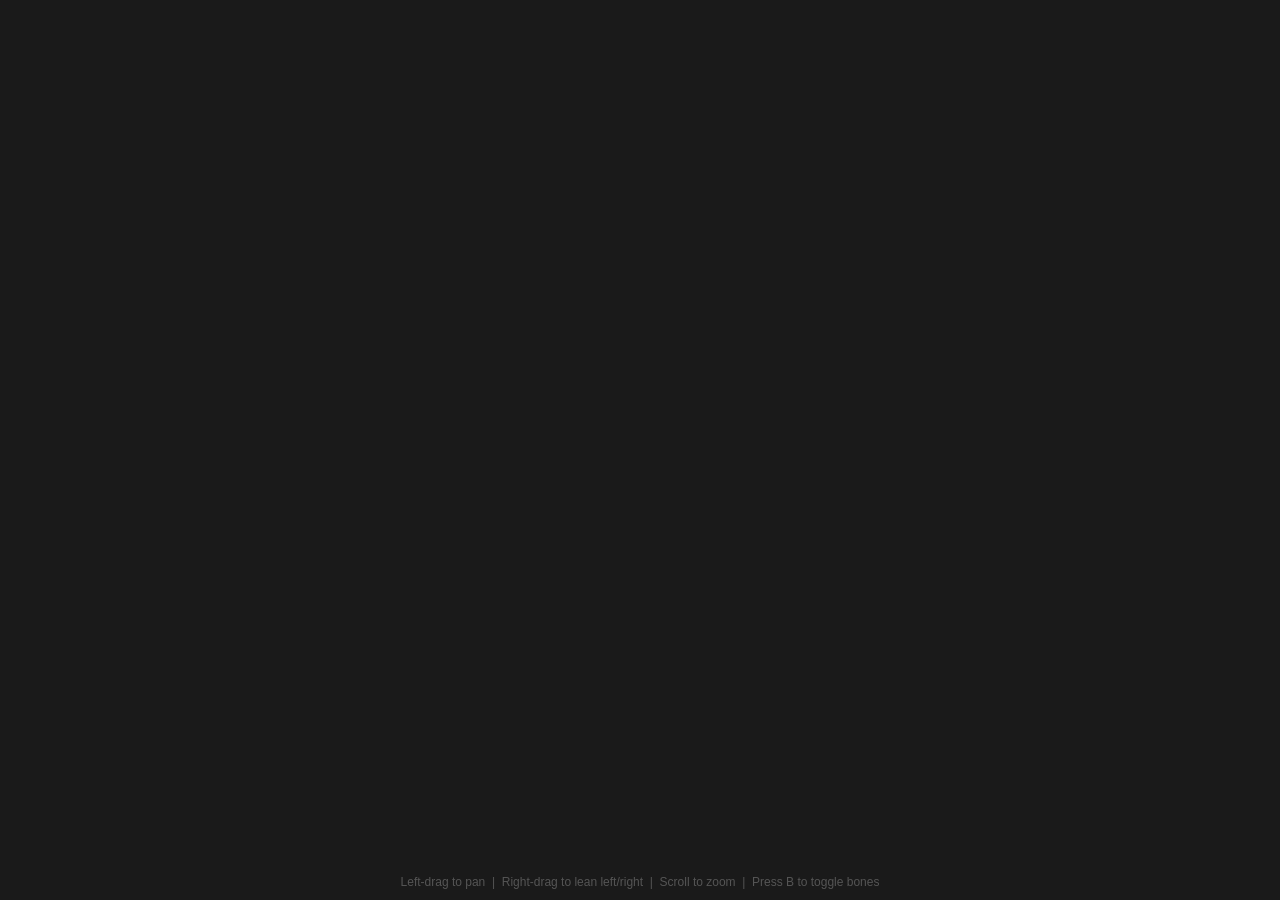
<file: src/ui/viewer/l2d_viewer.html>
<!DOCTYPE html>
<html>

<head>
  <meta charset="utf-8">
  <style>
    * {
      margin: 0;
      padding: 0;
      box-sizing: border-box;
    }

    body {
      background: #1a1a1a;
      overflow: hidden;
    }

    canvas {
      display: block;
      width: 100vw;
      height: 100vh;
    }

    #hint {
      position: absolute;
      bottom: 12px;
      left: 50%;
      transform: translateX(-50%);
      color: #555;
      font: 12px/1 sans-serif;
      pointer-events: none;
      white-space: nowrap;
    }

    #error {
      position: absolute;
      top: 50%;
      left: 50%;
      transform: translate(-50%, -50%);
      color: #f66;
      font: 14px sans-serif;
      display: none;
      text-align: center;
      max-width: 80%;
      white-space: pre-wrap;
    }

    #loading {
      position: absolute;
      top: 50%;
      left: 50%;
      transform: translate(-50%, -50%);
      color: #888;
      font: 14px sans-serif;
    }
  </style>
</head>

<body>
  <div id="hint">Left-drag to pan &nbsp;|&nbsp; Right-drag to lean left/right &nbsp;|&nbsp; Scroll to zoom &nbsp;|&nbsp;
    Press B to toggle bones</div>
  <div id="error"></div>
  <div id="loading">Loading...</div>

  <script src="pixi.min.js"></script>
  <script src="spine-pixi-v7.min.js"></script>

  <script>
    document.getElementById('loading').style.display = 'none';

    // The spine-pixi-v7 atlas loader picks the right alphaMode per page from
    // the atlas's pma flag (pma:true -> PMA, otherwise UNPACK = premultiply
    // on upload). preferCreateImageBitmap:false is required so PMA pages
    // upload through the path the atlas loader expects.
    PIXI.Assets.setPreferences({ preferCreateImageBitmap: false });

    var app = new PIXI.Application({
      width: window.innerWidth,
      height: window.innerHeight,
      backgroundColor: 0x1a1a1a,
      resolution: window.devicePixelRatio || 1,
      autoDensity: true,
      resizeTo: window
    });
    document.body.appendChild(app.view);

    var currentSpine = null;
    var spineShake = {
      x: 0, y: 0,
      vx: 0, vy: 0
    };

    var container = new PIXI.Container();
    app.stage.addChild(container);

    var boneOverlay = new PIXI.Graphics();
    container.addChild(boneOverlay);
    var showBones = false;
    var lastClickPoint = null; // { x, y, radius, age } in skeleton-local space

    window.addEventListener('keydown', function (e) {
      if (e.key === 'b' || e.key === 'B') {
        showBones = !showBones;
        if (!showBones) boneOverlay.clear();
        console.log('BONES_TOGGLED:' + showBones);
      }
    });

    var isDragging = false;
    var isRightDragging = false;
    var prevX = 0, prevY = 0;
    var scaleTarget = 1.0;
    var scaleCurrent = 1.0;

    var targetTurnX = 0;
    var currentTurnX = 0;

    var boneShakes = new Map(); // bone -> { rotationOffset, velocity }
    var meshBones = new Set();  // bones that actually drive a rendered slot/mesh

    let downTime = 0;
    let downPos = null;

    app.view.addEventListener('pointerdown', function (e) {
      if (e.button === 0 || e.button === 2) {
        downTime = Date.now();
        downPos = { x: e.clientX, y: e.clientY };
      }

      if (e.button === 0 || e.button === 1) {
        isDragging = true;
        prevX = e.clientX;
        prevY = e.clientY;
      } else if (e.button === 2) {
        isRightDragging = true;
        prevX = e.clientX;
        prevY = e.clientY;
        try { app.view.requestPointerLock(); } catch(err) {}
      }
    });

    window.addEventListener('pointerup', function (e) {
      if (e.button === 0 || e.button === 1) isDragging = false;
      if (e.button === 2) {
        isRightDragging = false;
        targetTurnX = 0;
        try { document.exitPointerLock(); } catch(err) {}
      }

      // detect click (not drag)
      if (!downPos) return;

      const dx = e.clientX - downPos.x;
      const dy = e.clientY - downPos.y;
      const dist = Math.sqrt(dx * dx + dy * dy);
      const dt = Date.now() - downTime;

      if (dist < 5 && dt < 200) {
        if (e.button === 0) {
          const c = clientToCanvas(e.clientX, e.clientY);
          handleBoneClick(c.x, c.y);
        } else if (e.button === 2) {
          targetTurnX = 0; // reset lean on right click
        }
      }
    });

    window.addEventListener('contextmenu', function (e) {
      e.preventDefault();
    });

    // Map viewport (CSS pixel) coordinates to PIXI stage coordinates.
    // Using getBoundingClientRect handles any DPI mismatch between the host
    // (e.g. PyQt6 WebEngine) and the canvas's internal resolution.
    function clientToCanvas(clientX, clientY) {
      const rect = app.view.getBoundingClientRect();
      const x = (clientX - rect.left) / rect.width * app.screen.width;
      const y = (clientY - rect.top) / rect.height * app.screen.height;
      return { x: x, y: y };
    }
    window.addEventListener('pointermove', function (e) {
      if (isDragging) {
        var dx = e.clientX - prevX;
        var dy = e.clientY - prevY;
        container.x += dx;
        container.y += dy;
        prevX = e.clientX;
        prevY = e.clientY;
      } else if (isRightDragging) {
        // Use movementX if pointer lock is active, otherwise fallback to clientX diff
        var dx = (document.pointerLockElement === app.view && e.movementX !== undefined) 
                 ? e.movementX 
                 : (e.clientX - prevX);

        targetTurnX += dx;
        
        var maxTurn = app.screen.width * 0.5;
        targetTurnX = Math.max(-maxTurn, Math.min(maxTurn, targetTurnX));
        
        prevX = e.clientX;
        prevY = e.clientY;
      }
    });

    app.view.addEventListener('wheel', function (e) {
      var ds = e.deltaY > 0 ? 0.9 : 1.1;
      scaleTarget *= ds;
      e.preventDefault();
    }, { passive: false });

    app.ticker.add(function () {
      if (Math.abs(scaleTarget - scaleCurrent) > 0.001) {
        scaleCurrent += (scaleTarget - scaleCurrent) * 0.1;
        var cx = app.screen.width / 2;
        var cy = app.screen.height / 2;
        container.x = cx + (container.x - cx) * (scaleCurrent / container.scale.x);
        container.y = cy + (container.y - cy) * (scaleCurrent / container.scale.y);
        container.scale.set(scaleCurrent);
      }

      if (Math.abs(targetTurnX - currentTurnX) > 0.1) {
        currentTurnX += (targetTurnX - currentTurnX) * 0.25; // made snappier
      }

      // Ensure all bones are participating in physics if turning
      if (Math.abs(currentTurnX) > 0.1 && currentSpine) {
        computeHeadStructure(currentSpine);

        currentSpine.skeleton.bones.forEach(bone => {
          if (!bone.parent) return; // Don't tilt the root bone so character stays anchored
          if (!boneShakes.has(bone)) {
            boneShakes.set(bone, {
              baseRot: bone.rotation, baseX: bone.x, baseY: bone.y,
              rot: 0, vel: 0, x: 0, y: 0, vx: 0, vy: 0
            });
          }
        });
      }

      // Spring physics for shake — actual bone writes happen in the hook on
      // state.apply (so they survive pixi-spine's per-frame animation pass).
      if (boneShakes.size > 0) {
        const stiffness = 0.25;
        const damping = 0.85;

        boneShakes.forEach((s, bone) => {
          if (currentSpine) computeHeadStructure(currentSpine);

          let factor = 0;
          if (currentSpine && bone._hDepth && bone._hDepth >= 1) {
            let descCount = currentSpine._descCounts.get(bone) || 0;
            let isHubDescendant = currentSpine._headDescendants && currentSpine._headDescendants.has(bone);
            
            // Topological lock: Lock hub descendants and leaf nodes (< 3 descendants) to prevent facial distortion
            if (isHubDescendant || descCount < 3) {
              factor = 0; 
            } else {
              // Smooth exponential curve for structural bones
              factor = Math.pow(bone._hDepth / currentSpine._maxDepth, 1.5);
            }
          }

          // compound small rotation scaled by hierarchy depth
          const targetRot = currentTurnX * 0.02 * factor;

          // Interpolate rotation and damp velocity
          s.rot += s.vel;
          s.vel *= damping;
          s.rot += (targetRot - s.rot) * 0.2;

          s.vx += -s.x * stiffness;
          s.vy += -s.y * stiffness;
          s.vx *= damping;
          s.vy *= damping;
          s.x += s.vx;
          s.y += s.vy;

          if (Math.abs(targetTurnX) < 0.1 &&
            Math.abs(s.rot) < 0.01 && Math.abs(s.vel) < 0.01 &&
            Math.abs(s.x) < 0.05 && Math.abs(s.vx) < 0.05 &&
            Math.abs(s.y) < 0.05 && Math.abs(s.vy) < 0.05) {
            boneShakes.delete(bone);
          }
        });
      }

      if (showBones) drawBoneOverlay();
    });

    var loadToken = 0;
    var availableAnimations = [];
    var hiddenSlots = new Set();
    var originalAttachments = new Map(); // slotName -> attachment at load time
    var highlightedSlot = null;
    var currentModelUrl = null;
    var currentAtlasUrl = null;

    window.playAnimation = function (index) {
      if (!currentSpine) return;
      // Index -1 = "Static Pose" from the panel: clear any animation and
      // snap bones/slots to the model's authored setup pose.
      if (index === -1) {
        currentSpine.state.clearTracks();
        currentSpine.skeleton.setToSetupPose();
        return;
      }
      if (index < 0 || index >= availableAnimations.length) return;
      var animName = availableAnimations[index];
      currentSpine.state.setAnimation(0, animName, true);
    };

    window.setAnimPaused = function (paused) {
      if (currentSpine) {
        currentSpine.state.timeScale = paused ? 0 : 1;
      }
    };

    window.highlightSlot = function (slotName) {
      highlightedSlot = slotName;
    };

    window.clearHighlight = function () {
      highlightedSlot = null;
      if (!currentSpine) return;
      currentSpine.skeleton.slots.forEach(function (s) {
        s.color.r = 1; s.color.g = 1; s.color.b = 1; s.color.a = 1;
      });
    };

    window.setSlotVisible = function (slotName, visible) {
      if (!currentSpine) return;
      var slot = currentSpine.skeleton.findSlot(slotName);
      if (!slot) return;
      if (visible) {
        hiddenSlots.delete(slotName);
        slot.setAttachment(originalAttachments.get(slotName) || null);
      } else {
        hiddenSlots.add(slotName);
        slot.setAttachment(null);
      }
    };

    window.setNeighborCount = function (n) { shakeNeighborCount = n; };
    window.setBounceForce = function (n) { shakeBounceForce = n; };
    window.setShowBones = function (visible) {
      showBones = visible;
      if (!showBones) boneOverlay.clear();
    };

    window.setPremultipliedAlpha = function (enabled) {
      // The atlas loader's per-page choice (driven by `pma:` in the .atlas
      // file) wins over the global default. This toggle still flips the
      // global default and forces a reload — only matters when the atlas
      // doesn't declare pma. Spine.from rebuilds SkeletonData against the
      // freshly-uploaded textures.
      PIXI.BaseTexture.defaultOptions.alphaMode = enabled
        ? PIXI.ALPHA_MODES.PMA
        : PIXI.ALPHA_MODES.UNPACK;
      if (currentModelUrl) window.loadModel(currentModelUrl);
    };

    // spine-pixi-v7 caches parsed SkeletonData in Spine.skeletonCache keyed
    // by `${skeleton}-${atlas}-${scale}`. The cached data references atlas
    // regions by identity, so a re-load (e.g. alpha-mode toggle) MUST drop
    // this entry too — otherwise the new atlas's textures are loaded but
    // unused while the old, destroyed regions are still referenced.
    async function unloadPreviousModel(skelUrl, atlasUrl) {
      if (!skelUrl && !atlasUrl) return;
      if (skelUrl && atlasUrl) {
        delete spine.Spine.skeletonCache[skelUrl + '-' + atlasUrl + '-1'];
      }
      var urls = [];
      if (skelUrl) urls.push(skelUrl);
      if (atlasUrl) urls.push(atlasUrl);
      try { await PIXI.Assets.unload(urls); } catch (e) { }
    }

    window.loadModel = async function (url) {
      var prevSkelUrl = currentModelUrl;
      var prevAtlasUrl = currentAtlasUrl;
      currentModelUrl = url;

      var dot = url.lastIndexOf('.');
      var atlasUrl = (dot >= 0 ? url.substring(0, dot) : url) + '.atlas';
      currentAtlasUrl = atlasUrl;

      document.getElementById('error').style.display = 'none';
      if (currentSpine) {
        container.removeChild(currentSpine);
        currentSpine.destroy({ children: true });
        currentSpine = null;
      }

      var currentToken = ++loadToken;

      try {
        await unloadPreviousModel(prevSkelUrl, prevAtlasUrl);
        if (currentToken !== loadToken) return;

        await PIXI.Assets.load([url, atlasUrl]);
        if (currentToken !== loadToken) return;

        // Spine 4.1's Spine.from uses positional args (skeleton, atlas, options).
        // Spine 4.2's variant accepts an object too but we're locked to 4.1
        // because the 4.2 binary parser reads a `referenceScale` float that
        // doesn't exist in 4.1 .skel files, misaligning the stream.
        currentSpine = spine.Spine.from(url, atlasUrl);
        // Hook state.apply so shake offsets land AFTER animation, every
        // frame. spine-pixi-v7 also exposes beforeUpdateWorldTransforms,
        // but wrapping state.apply keeps the existing logic verbatim.
        installShakeHook(currentSpine);
        computeHeadStructure(currentSpine);

        container.addChild(currentSpine);
        container.addChild(boneOverlay); // keep overlay on top of newly added spine

        meshBones = computeMeshBones(currentSpine);
        console.log('Mesh-driving bones: ' + meshBones.size + ' / ' + currentSpine.skeleton.bones.length);

        var localRect = currentSpine.getLocalBounds();
        currentSpine.position.set(-localRect.x - localRect.width / 2, -localRect.y - localRect.height / 2);

        var sw = app.screen.width;
        var sh = app.screen.height;
        var s = Math.min(sw / localRect.width, sh / localRect.height) * 0.9;
        if (!isFinite(s) || s === 0) s = 1.0;

        container.scale.set(s);
        scaleTarget = s;
        scaleCurrent = s;
        container.x = sw / 2;
        container.y = sh / 2;

        availableAnimations = currentSpine.skeleton.data.animations.map(function (a) { return a.name; });
        console.log('MODEL_ANIMATIONS:' + JSON.stringify(availableAnimations));

        var sortedBones = currentSpine.skeleton.bones.slice().sort(function (a, b) {
          function getDepth(bone) {
            var d = 0, c = bone;
            while (c.parent) { d++; c = c.parent; }
            return d;
          }
          return getDepth(a) - getDepth(b);
        });
        var allBoneNames = sortedBones.map(function (b) { return b.data.name; });
        console.log('ALL_BONES:' + JSON.stringify(allBoneNames));

        hiddenSlots.clear();
        originalAttachments.clear();
        highlightedSlot = null;
        showBones = false;
        boneOverlay.clear();
        currentSpine.skeleton.slots.forEach(function (s) {
          originalAttachments.set(s.data.name, s.getAttachment());
        });
        var slotNames = currentSpine.skeleton.slots
          .filter(function (s) { return originalAttachments.get(s.data.name); })
          .map(function (s) { return s.data.name; });
        console.log('MODEL_SLOTS:' + JSON.stringify(slotNames));

        if (availableAnimations.length > 0) {
          var idleIdx = availableAnimations.findIndex(function (n) { return n.toLowerCase().includes('idle'); });
          window.playAnimation(idleIdx >= 0 ? idleIdx : 0);
        }
      } catch (err) {
        if (currentToken !== loadToken) return;
        var el = document.getElementById('error');
        el.textContent = 'Failed to load model:\n' + (err.message || String(err));
        el.style.display = 'block';
      }
    };

    function pointToSegmentDistance(px, py, x1, y1, x2, y2) {
      const dx = x2 - x1;
      const dy = y2 - y1;

      if (dx === 0 && dy === 0) {
        return Math.hypot(px - x1, py - y1);
      }

      let t = ((px - x1) * dx + (py - y1) * dy) / (dx * dx + dy * dy);
      t = Math.max(0, Math.min(1, t));

      const cx = x1 + t * dx;
      const cy = y1 + t * dy;

      return Math.hypot(px - cx, py - cy);
    };

    // Detect bones whose descendants should not lean (head/face). Combines:
    //   1. Topological hub: bone with the most direct children below 30% depth
    //      (all facial features attach there, so it's usually the head).
    //   2. Name fallback: any bone whose name contains "head" or "face" —
    //      catches rigs where another bone has more children than the head.
    // Caches results on the spine instance; safe to call repeatedly.
    function computeHeadStructure(spine) {
      if (spine._headDescendants) return;

      let maxD = 1;
      spine.skeleton.bones.forEach(b => {
        let d = 0, c = b;
        while (c.parent) { d++; c = c.parent; }
        b._hDepth = d;
        if (d > maxD) maxD = d;
      });
      spine._maxDepth = maxD;

      spine._descCounts = new Map();
      function countDesc(b) {
        let count = 0;
        for (let i = 0; i < b.children.length; i++) {
          count += 1 + countDesc(b.children[i]);
        }
        spine._descCounts.set(b, count);
        return count;
      }
      countDesc(spine.skeleton.getRootBone());

      let maxChildren = -1;
      let hubBone = null;
      const minDepth = Math.max(1, Math.floor(spine._maxDepth * 0.3));
      spine.skeleton.bones.forEach(b => {
        if (b._hDepth >= minDepth && b.children.length > maxChildren) {
          maxChildren = b.children.length;
          hubBone = b;
        }
      });

      const headDescendants = new Set();
      function markDescendants(b) {
        headDescendants.add(b);
        for (let c of b.children) markDescendants(c);
      }
      if (hubBone) {
        for (let c of hubBone.children) markDescendants(c);
      }
      spine.skeleton.bones.forEach(b => {
        const name = b.data && b.data.name ? b.data.name.toLowerCase() : '';
        if (name.includes('head') || name.includes('face')) {
          for (let c of b.children) markDescendants(c);
        }
      });
      spine._headDescendants = headDescendants;
    }

    // Build the set of bones that actually move visible geometry:
    //   - the slot.bone of every slot with an attachment
    //   - every bone weighted by a weighted-mesh attachment
    // Bones outside this set are control/IK/parent rigs — shaking them moves
    // nothing on screen.
    function computeMeshBones(spine) {
      const set = new Set();
      const allBones = spine.skeleton.bones;
      const slots = spine.skeleton.slots;
      for (let si = 0; si < slots.length; si++) {
        const slot = slots[si];
        const att = slot.getAttachment ? slot.getAttachment() : slot.attachment;
        if (!att) continue;

        if (att.bones && att.bones.length) {
          // Weighted mesh: bones array is [count, idx, idx, ..., count, idx, ...]
          const arr = att.bones;
          let i = 0;
          while (i < arr.length) {
            const count = arr[i++];
            for (let j = 0; j < count; j++) {
              const idx = arr[i++];
              if (idx >= 0 && idx < allBones.length) set.add(allBones[idx]);
            }
          }
        } else if (slot.bone) {
          set.add(slot.bone);
        }
      }
      return set;
    }

    function handleBoneClick(screenX, screenY) {
      if (!currentSpine) return;

      // toLocal on the spine (not the container) yields skeleton-space, which
      // is what bone.worldX/worldY are in. Using container-space here was off
      // by currentSpine.position — that's why the affected area was below the
      // cursor.
      const point = new PIXI.Point(screenX, screenY);
      const local = currentSpine.toLocal(point);

      const bones = currentSpine.skeleton.bones;

      let bestBone = null;
      let bestDist = Infinity;

      for (let i = 0; i < bones.length; i++) {
        const b = bones[i];
        if (!b.parent) continue;       // never target the root
        if (!meshBones.has(b)) continue; // skip control bones that don't drive geometry

        const dx = local.x - b.worldX;
        const dy = local.y - b.worldY;
        const dist = dx * dx + dy * dy;

        if (dist < bestDist) {
          bestDist = dist;
          bestBone = b;
        }
      }

      if (!bestBone) return;

      applyShakeChain(bestBone, local);
    }

    // How many of the closest mesh-driving bones (to the clicked bone) to
    // shake. Density-independent, so it feels the same on small and complex
    // skeletons. Lower = more localized impact.
    var shakeNeighborCount = 6;
    var shakeBounceForce = 4;
    // Hard cap so clicks in empty space don't reach across the whole figure.
    const SHAKE_RADIUS_FRAC = 0.08;

    function applyShakeChain(clickedBone, localPoint) {
      const bounds = currentSpine.getLocalBounds();
      const maxRadius = Math.hypot(bounds.width, bounds.height) * SHAKE_RADIUS_FRAC;
      const maxRadiusSq = maxRadius * maxRadius;

      // Collect mesh-driving bones with their squared distance from click.
      const bones = currentSpine.skeleton.bones;
      const candidates = [];
      for (let i = 0; i < bones.length; i++) {
        const b = bones[i];
        if (!b.parent) continue;
        if (!meshBones.has(b)) continue;

        const dx = b.worldX - clickedBone.worldX;
        const dy = b.worldY - clickedBone.worldY;
        const distSq = dx * dx + dy * dy;
        if (distSq > maxRadiusSq) continue;

        candidates.push({ bone: b, distSq: distSq });
      }

      // Closest first, then keep the top N.
      candidates.sort((a, b) => a.distSq - b.distSq);
      const picked = candidates.slice(0, shakeNeighborCount);

      // Use the farthest picked bone's distance as the falloff radius — gives
      // smooth distance-based falloff regardless of how many bones we kept.
      const falloffRadius = picked.length > 0
        ? Math.max(Math.sqrt(picked[picked.length - 1].distSq), 1)
        : maxRadius;

      lastClickPoint = { x: localPoint.x, y: localPoint.y, radius: falloffRadius, age: 0 };

      for (let i = 0; i < picked.length; i++) {
        const dist = Math.sqrt(picked[i].distSq);
        const falloff = 1 - dist / falloffRadius;
        applyShake(picked[i].bone, (shakeBounceForce + 1) * 0.5 * falloff);
      }
    }

    function drawBoneOverlay() {
      boneOverlay.clear();
      if (!currentSpine) return;

      // Convert spine-local coords to container-local (spine has its own offset).
      const ox = currentSpine.position.x;
      const oy = currentSpine.position.y;
      const sx = currentSpine.scale.x;
      const sy = currentSpine.scale.y;
      const tx = (x) => ox + x * sx;
      const ty = (y) => oy + y * sy;

      const bones = currentSpine.skeleton.bones;

      // Bone segments from each bone to its parent.
      boneOverlay.lineStyle(1 / container.scale.x, 0x4477aa, 0.6);
      for (let i = 0; i < bones.length; i++) {
        const b = bones[i];
        if (!b.parent) continue;
        boneOverlay.moveTo(tx(b.parent.worldX), ty(b.parent.worldY));
        boneOverlay.lineTo(tx(b.worldX), ty(b.worldY));
      }

      // Click radius pulse.
      if (lastClickPoint) {
        lastClickPoint.age += 1;
        const pulse = Math.max(0, 1 - lastClickPoint.age / 60);
        if (pulse > 0) {
          boneOverlay.lineStyle(2 / container.scale.x, 0xffff66, 0.4 * pulse);
          boneOverlay.drawCircle(tx(lastClickPoint.x), ty(lastClickPoint.y), lastClickPoint.radius * sx);
          boneOverlay.lineStyle(0);
        } else {
          lastClickPoint = null;
        }
      }

      // Bone joints:
      //   red + larger = currently shaking
      //   purple       = head/face descendant — locked out of lean rotation
      //   green        = mesh-driving (slot bone or weighted-mesh bone) — clickable
      //   gray         = control / IK / parent rig — shaking it has no visible effect
      const headDescendants = currentSpine._headDescendants;
      const dotR = 3 / container.scale.x;
      for (let i = 0; i < bones.length; i++) {
        const b = bones[i];
        const affected = boneShakes.has(b);
        const isHead = headDescendants && headDescendants.has(b);
        if (affected) {
          const s = boneShakes.get(b);
          const intensity = Math.min(1, Math.abs(s.rot) * 4 + Math.abs(s.vel) * 8);
          boneOverlay.beginFill(0xff5544, 0.9);
          boneOverlay.drawCircle(tx(b.worldX), ty(b.worldY), dotR * (1.5 + intensity));
          boneOverlay.endFill();
        } else if (isHead) {
          boneOverlay.beginFill(0xcc66ff, 0.85);
          boneOverlay.drawCircle(tx(b.worldX), ty(b.worldY), dotR);
          boneOverlay.endFill();
        } else if (meshBones.has(b)) {
          boneOverlay.beginFill(0x66dd88, 0.85);
          boneOverlay.drawCircle(tx(b.worldX), ty(b.worldY), dotR);
          boneOverlay.endFill();
        } else {
          boneOverlay.beginFill(0x666666, 0.4);
          boneOverlay.drawCircle(tx(b.worldX), ty(b.worldY), dotR * 0.7);
          boneOverlay.endFill();
        }
      }
    }

    // Patch this spine's state.apply so shake offsets are added immediately
    // after animation is applied, every frame. This way the offsets are part
    // of the state pixi-spine reads when it builds mesh geometry.
    function installShakeHook(spine) {
      const orig = spine.state.apply.bind(spine.state);
      spine.state.apply = function (skeleton) {
        // Remove previous frame's manual offsets before animation runs
        if (window._lastAppliedShakes) {
          window._lastAppliedShakes.forEach((s, bone) => {
            bone.rotation -= s.rot;
            bone.x -= s.x;
            bone.y -= s.y;
          });
          window._lastAppliedShakes.clear();
        } else {
          window._lastAppliedShakes = new Map();
        }

        const result = orig(skeleton);
        
        if (hiddenSlots.size > 0) {
          hiddenSlots.forEach(function (name) {
            var slot = skeleton.findSlot(name);
            if (slot) slot.attachment = null;
          });
        }
        if (highlightedSlot !== null) {
          skeleton.slots.forEach(function (s) {
            if (s.data.name === highlightedSlot) {
              s.color.r = 0.67; s.color.g = 0.87; s.color.b = 1.0;
            } else {
              s.color.r = 0.4; s.color.g = 0.4; s.color.b = 0.4;
            }
          });
        }
        
        // Apply current frame's manual offsets
        if (boneShakes.size > 0) {
          boneShakes.forEach((s, bone) => {
            bone.rotation += s.rot;
            bone.x += s.x;
            bone.y += s.y;
            window._lastAppliedShakes.set(bone, { rot: s.rot, x: s.x, y: s.y });
          });
        }
        return result;
      };
    }

    function applyShake(bone, strength = 1.0) {
      if (!boneShakes.has(bone)) {
        boneShakes.set(bone, {
          baseRot: bone.rotation,
          baseX: bone.x,
          baseY: bone.y,
          rot: 0, vel: 0,
          x: 0, y: 0,
          vx: 0, vy: 0
        });
      }

      const s = boneShakes.get(bone);

      // Bounce impulse — upward kick + sideways jiggle + rotation jitter.
      s.vy += -8 * strength;
      s.vx += (Math.random() - 0.5) * 6 * strength;
      s.vel += (Math.random() - 0.5) * 4 * strength;
    }

  </script>
</body>

</html>
</file>
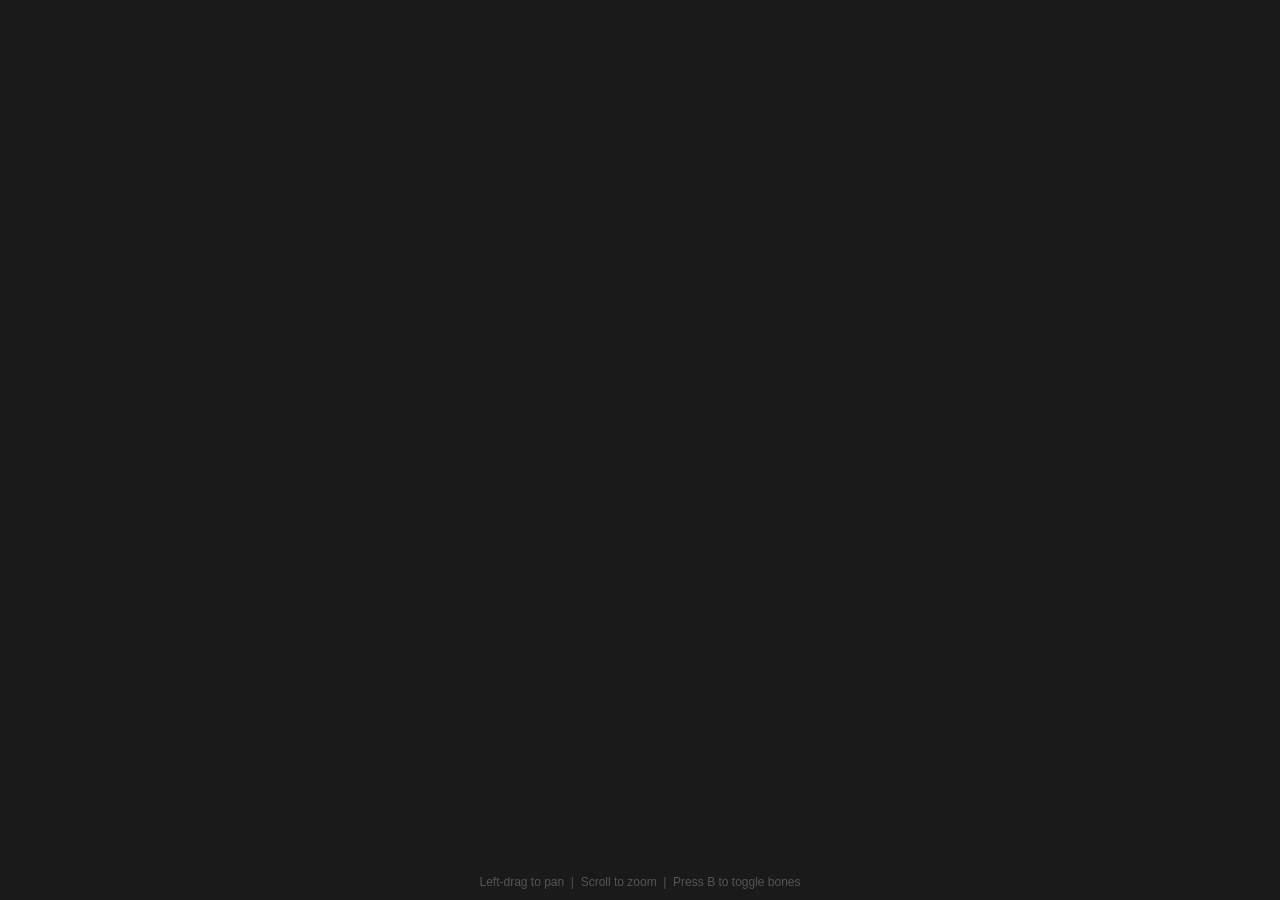
<file: src/ui/viewer/l2d_viewer_38.html>
<!DOCTYPE html>
<html>
<head>
  <meta charset="utf-8">
  <style>
    * { margin: 0; padding: 0; box-sizing: border-box; }
    body { background: #1a1a1a; overflow: hidden; }
    canvas { display: block; width: 100vw; height: 100vh; }
    #hint {
      position: absolute; bottom: 12px; left: 50%;
      transform: translateX(-50%);
      color: #555; font: 12px/1 sans-serif;
      pointer-events: none; white-space: nowrap;
    }
    #error {
      position: absolute; top: 50%; left: 50%;
      transform: translate(-50%, -50%);
      color: #f66; font: 14px sans-serif;
      display: none; text-align: center; max-width: 80%; white-space: pre-wrap;
    }
    #loading {
      position: absolute; top: 50%; left: 50%;
      transform: translate(-50%, -50%);
      color: #888; font: 14px sans-serif;
    }
  </style>
</head>
<body>
  <div id="hint">Left-drag to pan &nbsp;|&nbsp; Scroll to zoom &nbsp;|&nbsp; Press B to toggle bones</div>
  <div id="error"></div>
  <div id="loading">Loading...</div>
  <canvas id="canvas"></canvas>

  <script src="spine-webgl-3.8.js"></script>
  <script>
    document.getElementById('loading').style.display = 'none';

    var canvas = document.getElementById('canvas');
    // premultipliedAlpha:true matches the spine-webgl convention so the
    // framebuffer composites correctly with whatever sits behind the canvas
    // (Qt widget bg can be white, which leaks through partial-alpha regions
    // otherwise).
    var gl = canvas.getContext('webgl', { alpha: true, premultipliedAlpha: true });
    if (!gl) {
      var el = document.getElementById('error');
      el.textContent = 'WebGL is not available.';
      el.style.display = 'block';
      throw new Error('WebGL unavailable');
    }

    // 3.8 atlases don't declare a pma flag, so we standardize on "always PMA
    // on the GPU": premultiply during texImage2D regardless of disk format.
    // This is required for Screen/Multiply slot blend modes to render
    // correctly — spine-webgl-3.8 uses a single BlendFunc and hardcodes
    // src=ONE for Screen, which only works if the texture is PMA. Monkey-
    // patch GLTexture.update so the pixelStorei flag is reapplied before
    // every texImage2D (a single startup call could be reset by a context
    // loss restore).
    (function () {
      var origUpdate = spine.webgl.GLTexture.prototype.update;
      spine.webgl.GLTexture.prototype.update = function (useMipMaps) {
        this.context.gl.pixelStorei(this.context.gl.UNPACK_PREMULTIPLY_ALPHA_WEBGL, true);
        return origUpdate.call(this, useMipMaps);
      };
    })();

    var assetManager = new spine.webgl.AssetManager(gl);
    var renderer = new spine.webgl.SceneRenderer(canvas, gl);

    var currentSkeleton = null;
    var currentState = null;
    var currentSkelUrl = null;
    var currentAtlasUrl = null;
    var pma = false;
    var lastTime = 0;
    var loadToken = 0;

    var availableAnimations = [];
    var hiddenSlots = new Set();
    var originalAttachments = new Map();
    var highlightedSlot = null;
    var showBones = false;

    var meshBones = new Set();
    var boneShakes = new Map();
    var shakeNeighborCount = 6;
    var shakeBounceForce = 4;
    const SHAKE_RADIUS_FRAC = 0.08;

    var isDragging = false;
    var prevX = 0, prevY = 0;
    var downTime = 0, downPos = null;

    canvas.addEventListener('pointerdown', function (e) {
      if (e.button === 0) {
        downTime = Date.now();
        downPos = { x: e.clientX, y: e.clientY };
      }
      if (e.button === 0 || e.button === 1 || e.button === 2) {
        isDragging = true;
        prevX = e.clientX;
        prevY = e.clientY;
      }
    });

    window.addEventListener('pointerup', function (e) {
      isDragging = false;
      if (!downPos) return;
      var dx = e.clientX - downPos.x;
      var dy = e.clientY - downPos.y;
      var dt = Date.now() - downTime;
      if (Math.hypot(dx, dy) < 5 && dt < 200 && e.button === 0) {
        var w = clientToWorld(e.clientX, e.clientY);
        handleBoneClick(w.x, w.y);
      }
      downPos = null;
    });

    window.addEventListener('pointermove', function (e) {
      if (!isDragging) return;
      var rect = canvas.getBoundingClientRect();
      var cam = renderer.camera;
      // Convert pixel delta to world delta via camera projection. Mirrors
      // spine-webgl's CameraController so the same gesture moves the same
      // distance regardless of zoom/DPR.
      var origin = cam.screenToWorld(new spine.webgl.Vector3(0, 0, 0), rect.width, rect.height);
      var moved = cam.screenToWorld(new spine.webgl.Vector3(e.clientX - prevX, e.clientY - prevY, 0), rect.width, rect.height);
      cam.position.x -= (moved.x - origin.x);
      cam.position.y -= (moved.y - origin.y);
      prevX = e.clientX;
      prevY = e.clientY;
    });

    canvas.addEventListener('wheel', function (e) {
      e.preventDefault();
      var factor = e.deltaY > 0 ? 1.1 : 0.9;
      renderer.camera.zoom = Math.max(0.001, renderer.camera.zoom * factor);
    }, { passive: false });

    window.addEventListener('contextmenu', function (e) { e.preventDefault(); });

    window.addEventListener('keydown', function (e) {
      if (e.key === 'b' || e.key === 'B') {
        showBones = !showBones;
        console.log('BONES_TOGGLED:' + showBones);
      }
    });

    function waitForAssets() {
      return new Promise(function (resolve) {
        function check() {
          if (assetManager.isLoadingComplete()) resolve();
          else requestAnimationFrame(check);
        }
        requestAnimationFrame(check);
      });
    }

    function clientToWorld(clientX, clientY) {
      var rect = canvas.getBoundingClientRect();
      var v = new spine.webgl.Vector3(clientX - rect.left, clientY - rect.top, 0);
      renderer.camera.screenToWorld(v, rect.width, rect.height);
      return { x: v.x, y: v.y };
    }

    window.loadModel = async function (url) {
      var dot = url.lastIndexOf('.');
      var atlasUrl = (dot >= 0 ? url.substring(0, dot) : url) + '.atlas';
      var isBinary = url.toLowerCase().endsWith('.skel');

      document.getElementById('error').style.display = 'none';

      // Drop previous model assets so a reload (e.g. PMA toggle) re-fetches.
      if (currentSkelUrl) { try { assetManager.remove(currentSkelUrl); } catch (_) {} }
      if (currentAtlasUrl) { try { assetManager.remove(currentAtlasUrl); } catch (_) {} }
      currentSkeleton = null;
      currentState = null;
      boneShakes.clear();

      var token = ++loadToken;
      currentSkelUrl = url;
      currentAtlasUrl = atlasUrl;

      try {
        if (isBinary) assetManager.loadBinary(url);
        else assetManager.loadText(url);
        assetManager.loadTextureAtlas(atlasUrl);

        await waitForAssets();
        if (token !== loadToken) return;
        if (assetManager.hasErrors()) {
          throw new Error(JSON.stringify(assetManager.getErrors()));
        }

        var atlas = assetManager.get(atlasUrl);
        var atlasLoader = new spine.AtlasAttachmentLoader(atlas);
        var skelLoader = isBinary
          ? new spine.SkeletonBinary(atlasLoader)
          : new spine.SkeletonJson(atlasLoader);
        var rawSkel = assetManager.get(url);
        var data = isBinary
          ? skelLoader.readSkeletonData(new Uint8Array(rawSkel))
          : skelLoader.readSkeletonData(rawSkel);

        currentSkeleton = new spine.Skeleton(data);
        currentSkeleton.setToSetupPose();
        currentSkeleton.updateWorldTransform();

        var stateData = new spine.AnimationStateData(data);
        currentState = new spine.AnimationState(stateData);
        installShakeHook(currentState);

        // 3.8 atlases don't declare pma, and we always premultiply on upload
        // (see GLTexture.update monkey-patch above), so the GPU texture is
        // always PMA — pma=true blend matches that uniformly across all slot
        // blend modes (Normal/Additive/Multiply/Screen).
        pma = true;

        meshBones = computeMeshBones(currentSkeleton);
        console.log('Mesh-driving bones: ' + meshBones.size + ' / ' + currentSkeleton.bones.length);

        var rect = canvas.getBoundingClientRect();
        var bOff = new spine.Vector2();
        var bSize = new spine.Vector2();
        currentSkeleton.getBounds(bOff, bSize, []);
        if (isFinite(bSize.x) && bSize.x > 0 && isFinite(bSize.y) && bSize.y > 0) {
          renderer.camera.position.x = bOff.x + bSize.x / 2;
          renderer.camera.position.y = bOff.y + bSize.y / 2;
          var fitX = bSize.x / rect.width;
          var fitY = bSize.y / rect.height;
          renderer.camera.zoom = Math.max(fitX, fitY) / 0.9;
        } else {
          renderer.camera.position.x = 0;
          renderer.camera.position.y = 0;
          renderer.camera.zoom = 1;
        }

        availableAnimations = data.animations.map(function (a) { return a.name; });
        console.log('MODEL_ANIMATIONS:' + JSON.stringify(availableAnimations));

        hiddenSlots.clear();
        originalAttachments.clear();
        highlightedSlot = null;
        showBones = false;
        currentSkeleton.slots.forEach(function (s) {
          originalAttachments.set(s.data.name, s.getAttachment());
        });
        var slotNames = currentSkeleton.slots
          .filter(function (s) { return originalAttachments.get(s.data.name); })
          .map(function (s) { return s.data.name; });
        console.log('MODEL_SLOTS:' + JSON.stringify(slotNames));

        if (availableAnimations.length > 0) {
          var idleIdx = availableAnimations.findIndex(function (n) { return n.toLowerCase().includes('idle'); });
          currentState.setAnimation(0, availableAnimations[idleIdx >= 0 ? idleIdx : 0], true);
        }
      } catch (err) {
        if (token !== loadToken) return;
        var el = document.getElementById('error');
        el.textContent = 'Failed to load model:\n' + (err && err.message ? err.message : String(err));
        el.style.display = 'block';
      }
    };

    window.playAnimation = function (index) {
      if (!currentState) return;
      if (index === -1) {
        currentState.clearTracks();
        currentSkeleton.setToSetupPose();
        return;
      }
      if (index < 0 || index >= availableAnimations.length) return;
      currentState.setAnimation(0, availableAnimations[index], true);
    };

    window.setAnimPaused = function (paused) {
      if (currentState) currentState.timeScale = paused ? 0 : 1;
    };

    window.highlightSlot = function (slotName) { highlightedSlot = slotName; };

    window.clearHighlight = function () {
      highlightedSlot = null;
      if (!currentSkeleton) return;
      currentSkeleton.slots.forEach(function (s) {
        s.color.r = 1; s.color.g = 1; s.color.b = 1; s.color.a = 1;
      });
    };

    window.setSlotVisible = function (slotName, visible) {
      if (!currentSkeleton) return;
      var slot = currentSkeleton.findSlot(slotName);
      if (!slot) return;
      if (visible) {
        hiddenSlots.delete(slotName);
        slot.setAttachment(originalAttachments.get(slotName) || null);
      } else {
        hiddenSlots.add(slotName);
        slot.setAttachment(null);
      }
    };

    window.setNeighborCount = function (n) { shakeNeighborCount = n; };
    window.setBounceForce = function (n) { shakeBounceForce = n; };
    window.setShowBones = function (visible) { showBones = !!visible; };
    window.setPremultipliedAlpha = function (enabled) { pma = !!enabled; };

    function computeMeshBones(skeleton) {
      var set = new Set();
      var bones = skeleton.bones;
      var slots = skeleton.slots;
      for (var si = 0; si < slots.length; si++) {
        var slot = slots[si];
        var att = slot.getAttachment ? slot.getAttachment() : slot.attachment;
        if (!att) continue;
        if (att.bones && att.bones.length) {
          var arr = att.bones;
          var i = 0;
          while (i < arr.length) {
            var count = arr[i++];
            for (var j = 0; j < count; j++) {
              var idx = arr[i++];
              if (idx >= 0 && idx < bones.length) set.add(bones[idx]);
            }
          }
        } else if (slot.bone) {
          set.add(slot.bone);
        }
      }
      return set;
    }

    function handleBoneClick(worldX, worldY) {
      if (!currentSkeleton) return;
      var bones = currentSkeleton.bones;
      var bestBone = null;
      var bestDist = Infinity;
      for (var i = 0; i < bones.length; i++) {
        var b = bones[i];
        if (!b.parent) continue;
        if (!meshBones.has(b)) continue;
        var dx = worldX - b.worldX;
        var dy = worldY - b.worldY;
        var d = dx * dx + dy * dy;
        if (d < bestDist) { bestDist = d; bestBone = b; }
      }
      if (bestBone) applyShakeChain(bestBone);
    }

    function applyShakeChain(clickedBone) {
      var bOff = new spine.Vector2();
      var bSize = new spine.Vector2();
      currentSkeleton.getBounds(bOff, bSize, []);
      var maxRadius = Math.hypot(bSize.x, bSize.y) * SHAKE_RADIUS_FRAC;
      var maxRadiusSq = maxRadius * maxRadius;
      var bones = currentSkeleton.bones;
      var candidates = [];
      for (var i = 0; i < bones.length; i++) {
        var b = bones[i];
        if (!b.parent) continue;
        if (!meshBones.has(b)) continue;
        var dx = b.worldX - clickedBone.worldX;
        var dy = b.worldY - clickedBone.worldY;
        var d = dx * dx + dy * dy;
        if (d > maxRadiusSq) continue;
        candidates.push({ bone: b, distSq: d });
      }
      candidates.sort(function (a, b) { return a.distSq - b.distSq; });
      var picked = candidates.slice(0, shakeNeighborCount);
      var falloffRadius = picked.length > 0
        ? Math.max(Math.sqrt(picked[picked.length - 1].distSq), 1)
        : maxRadius;
      for (var k = 0; k < picked.length; k++) {
        var dist = Math.sqrt(picked[k].distSq);
        var falloff = 1 - dist / falloffRadius;
        applyShake(picked[k].bone, (shakeBounceForce + 1) * 0.5 * falloff);
      }
    }

    function applyShake(bone, strength) {
      if (strength === undefined) strength = 1.0;
      if (!boneShakes.has(bone)) {
        boneShakes.set(bone, {
          baseRot: bone.rotation, baseX: bone.x, baseY: bone.y,
          rot: 0, vel: 0, x: 0, y: 0, vx: 0, vy: 0
        });
      }
      var s = boneShakes.get(bone);
      s.vy += -8 * strength;
      s.vx += (Math.random() - 0.5) * 6 * strength;
      s.vel += (Math.random() - 0.5) * 4 * strength;
    }

    // Patch state.apply so shake offsets land AFTER animation runs every
    // frame. Auto-detects per bone whether the animation keyed it: if yes,
    // add as delta; if no, anchor against the captured baseline.
    function installShakeHook(state) {
      var orig = state.apply.bind(state);
      state.apply = function (skeleton) {
        var result = orig(skeleton);
        if (hiddenSlots.size > 0) {
          hiddenSlots.forEach(function (name) {
            var slot = skeleton.findSlot(name);
            if (slot) slot.setAttachment(null);
          });
        }
        if (highlightedSlot !== null) {
          skeleton.slots.forEach(function (s) {
            if (s.data.name === highlightedSlot) {
              s.color.r = 0.67; s.color.g = 0.87; s.color.b = 1.0;
            } else {
              s.color.r = 0.4; s.color.g = 0.4; s.color.b = 0.4;
            }
          });
        }
        if (boneShakes.size > 0) {
          var EPS = 0.0001;
          boneShakes.forEach(function (s, bone) {
            var keyedRot = s.lastRot === undefined || Math.abs(bone.rotation - s.lastRot) > EPS;
            var keyedX   = s.lastX   === undefined || Math.abs(bone.x        - s.lastX)   > EPS;
            var keyedY   = s.lastY   === undefined || Math.abs(bone.y        - s.lastY)   > EPS;
            bone.rotation = (keyedRot ? bone.rotation : s.baseRot) + s.rot;
            bone.x        = (keyedX   ? bone.x        : s.baseX)   + s.x;
            bone.y        = (keyedY   ? bone.y        : s.baseY)   + s.y;
            s.lastRot = bone.rotation;
            s.lastX   = bone.x;
            s.lastY   = bone.y;
          });
        }
        return result;
      };
    }

    function render(now) {
      var dt = lastTime ? (now - lastTime) / 1000 : 0;
      lastTime = now;

      renderer.resize(spine.webgl.ResizeMode.Expand);
      gl.clearColor(0.102, 0.102, 0.102, 1.0);
      gl.clear(gl.COLOR_BUFFER_BIT);

      if (currentSkeleton && currentState) {
        if (boneShakes.size > 0) {
          var stiffness = 0.25;
          var damping = 0.85;
          boneShakes.forEach(function (s, bone) {
            s.vel += -s.rot * stiffness;
            s.vel *= damping;
            s.rot += s.vel;
            s.vx += -s.x * stiffness;
            s.vy += -s.y * stiffness;
            s.vx *= damping;
            s.vy *= damping;
            s.x += s.vx;
            s.y += s.vy;
            if (Math.abs(s.rot) < 0.01 && Math.abs(s.vel) < 0.01 &&
                Math.abs(s.x) < 0.05 && Math.abs(s.vx) < 0.05 &&
                Math.abs(s.y) < 0.05 && Math.abs(s.vy) < 0.05) {
              boneShakes.delete(bone);
            }
          });
        }

        currentState.update(dt);
        currentState.apply(currentSkeleton);
        currentSkeleton.updateWorldTransform();

        renderer.begin();
        renderer.drawSkeleton(currentSkeleton, pma);
        if (showBones) renderer.drawSkeletonDebug(currentSkeleton, pma, null);
        renderer.end();
      }

      requestAnimationFrame(render);
    }
    requestAnimationFrame(render);
  </script>
</body>
</html>
</file>
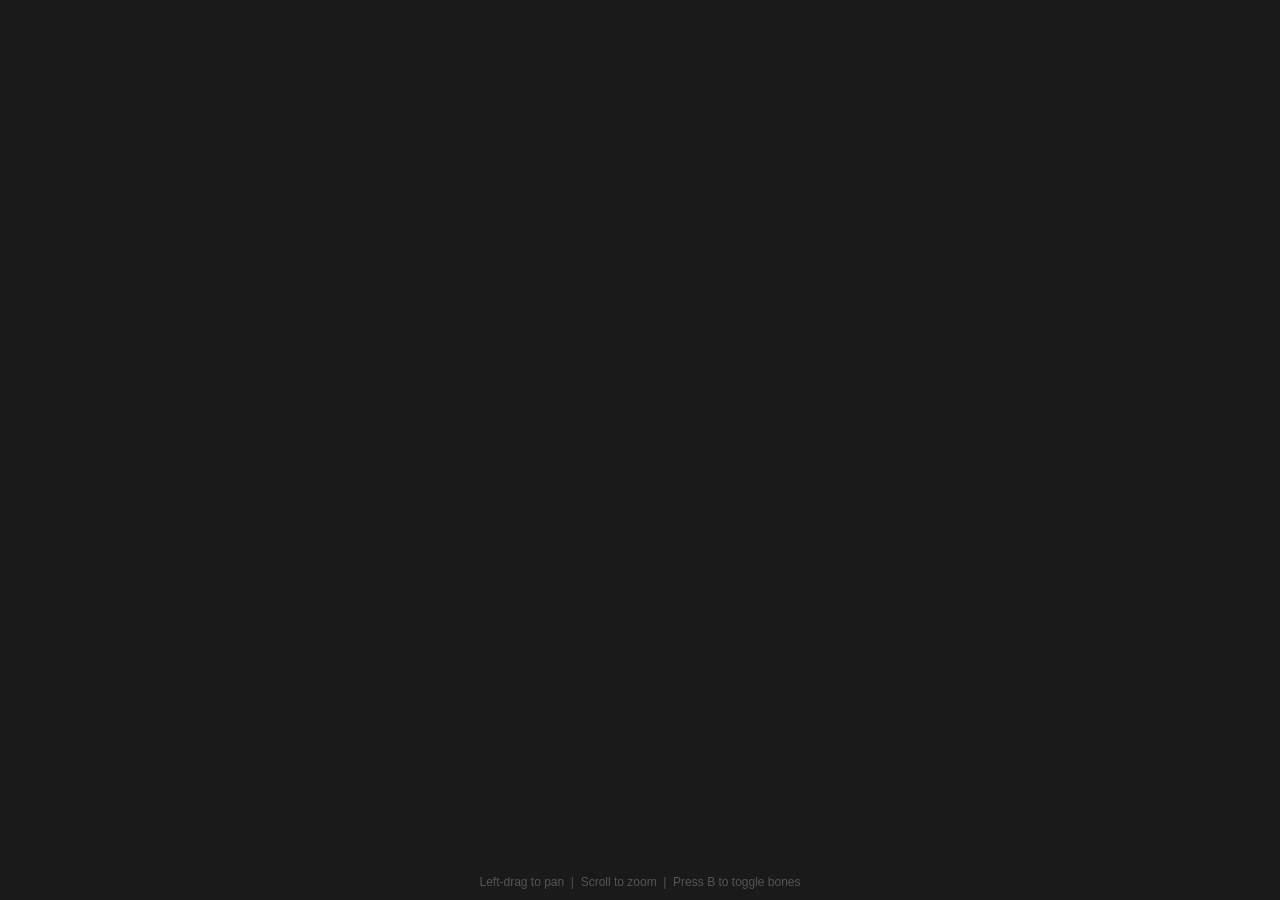
<file: src/ui/viewer/l2d_viewer_old.html>
<!DOCTYPE html>
<html>
<head>
  <meta charset="utf-8">
  <style>
    * { margin: 0; padding: 0; box-sizing: border-box; }
    body { background: #1a1a1a; overflow: hidden; }
    canvas { display: block; width: 100vw; height: 100vh; }
    #hint {
      position: absolute; bottom: 12px; left: 50%;
      transform: translateX(-50%);
      color: #555; font: 12px/1 sans-serif;
      pointer-events: none; white-space: nowrap;
    }
    #error {
      position: absolute; top: 50%; left: 50%;
      transform: translate(-50%, -50%);
      color: #f66; font: 14px sans-serif;
      display: none; text-align: center; max-width: 80%; white-space: pre-wrap;
    }
    #loading {
      position: absolute; top: 50%; left: 50%;
      transform: translate(-50%, -50%);
      color: #888; font: 14px sans-serif;
    }
  </style>
</head>
<body>
  <div id="hint">Left-drag to pan &nbsp;|&nbsp; Scroll to zoom &nbsp;|&nbsp; Press B to toggle bones</div>
  <div id="error"></div>
  <div id="loading">Loading...</div>

  <script src="pixi.min.js"></script>
  <script src="pixi-spine.js"></script>

  <script>
    document.getElementById('loading').style.display = 'none';

    // Nikke models typically use Straight Alpha rather than Premultiplied Alpha.
    // We configure PixiJS to handle this to prevent dark outlines on blended parts.
    PIXI.BaseTexture.defaultOptions.alphaMode = PIXI.ALPHA_MODES.NO_PREMULTIPLIED_ALPHA;
    PIXI.Assets.setPreferences({ preferCreateImageBitmap: false });

    var app = new PIXI.Application({
      width: window.innerWidth,
      height: window.innerHeight,
      backgroundColor: 0x1a1a1a,
      resolution: window.devicePixelRatio || 1,
      autoDensity: true,
      resizeTo: window
    });
    document.body.appendChild(app.view);

    var currentSpine = null;
    var spineShake = {
      x: 0, y: 0,
      vx: 0, vy: 0
    };

    var container = new PIXI.Container();
    app.stage.addChild(container);

    var boneOverlay = new PIXI.Graphics();
    container.addChild(boneOverlay);
    var showBones = false;
    var lastClickPoint = null; // { x, y, radius, age } in skeleton-local space

    window.addEventListener('keydown', function(e) {
      if (e.key === 'b' || e.key === 'B') {
        showBones = !showBones;
        if (!showBones) boneOverlay.clear();
        console.log('BONES_TOGGLED:' + showBones);
      }
    });

    var isDragging = false;
    var prevX = 0, prevY = 0;
    var scaleTarget = 1.0;
    var scaleCurrent = 1.0;

    var boneShakes = new Map(); // bone -> { rotationOffset, velocity }
    var meshBones = new Set();  // bones that actually drive a rendered slot/mesh

    let downTime = 0;
    let downPos = null;

    app.view.addEventListener('pointerdown', function(e) {
      if (e.button === 0) {
        downTime = Date.now();
        downPos = { x: e.clientX, y: e.clientY };
      }

      // keep your drag logic
      if (e.button === 0 || e.button === 2 || e.button === 1) {
        isDragging = true;
        prevX = e.clientX;
        prevY = e.clientY;
      }
    });

    window.addEventListener('pointerup', function(e) {
      isDragging = false;

      // detect click (not drag)
      if (!downPos) return;

      const dx = e.clientX - downPos.x;
      const dy = e.clientY - downPos.y;
      const dist = Math.sqrt(dx * dx + dy * dy);
      const dt = Date.now() - downTime;

      if (dist < 5 && dt < 200) {
        const c = clientToCanvas(e.clientX, e.clientY);
        handleBoneClick(c.x, c.y);
      }
    });

    // Map viewport (CSS pixel) coordinates to PIXI stage coordinates.
    // Using getBoundingClientRect handles any DPI mismatch between the host
    // (e.g. PyQt6 WebEngine) and the canvas's internal resolution.
    function clientToCanvas(clientX, clientY) {
      const rect = app.view.getBoundingClientRect();
      const x = (clientX - rect.left) / rect.width * app.screen.width;
      const y = (clientY - rect.top) / rect.height * app.screen.height;
      return { x: x, y: y };
    }
    window.addEventListener('pointermove', function(e) {
      if (isDragging) {
        var dx = e.clientX - prevX;
        var dy = e.clientY - prevY;
        container.x += dx;
        container.y += dy;
        prevX = e.clientX;
        prevY = e.clientY;
      }
    });

    app.view.addEventListener('wheel', function(e) {
      var ds = e.deltaY > 0 ? 0.9 : 1.1;
      scaleTarget *= ds;
      e.preventDefault();
    }, {passive: false});

    app.ticker.add(function() {     
      if (Math.abs(scaleTarget - scaleCurrent) > 0.001) {
        scaleCurrent += (scaleTarget - scaleCurrent) * 0.1;
        var cx = app.screen.width / 2;
        var cy = app.screen.height / 2;
        container.x = cx + (container.x - cx) * (scaleCurrent / container.scale.x);
        container.y = cy + (container.y - cy) * (scaleCurrent / container.scale.y);
        container.scale.set(scaleCurrent);
      }
  
      // Spring physics for shake - actual bone writes happen in the hook on
      // state.apply (so they survive pixi-spine's per-frame animation pass).
      if (boneShakes.size > 0) {
        const stiffness = 0.25;
        const damping = 0.85;

        boneShakes.forEach((s, bone) => {
          s.vel += -s.rot * stiffness;
          s.vel *= damping;
          s.rot += s.vel;

          s.vx += -s.x * stiffness;
          s.vy += -s.y * stiffness;
          s.vx *= damping;
          s.vy *= damping;
          s.x += s.vx;
          s.y += s.vy;

          if (Math.abs(s.rot) < 0.01 && Math.abs(s.vel) < 0.01 &&
              Math.abs(s.x) < 0.05 && Math.abs(s.vx) < 0.05 &&
              Math.abs(s.y) < 0.05 && Math.abs(s.vy) < 0.05) {
            boneShakes.delete(bone);
          }
        });
      }

      if (showBones) drawBoneOverlay();
    });

    var loadToken = 0;
    var availableAnimations = [];
    var hiddenSlots = new Set();
    var originalAttachments = new Map(); // slotName -> attachment at load time
    var highlightedSlot = null;
    var currentModelUrl = null;
    var currentResource = null; // resource from PIXI.Assets, kept for cleanup on next load

    window.playAnimation = function(index) {
      if (!currentSpine) return;
      // Index -1 = "Static Pose" from the panel: clear any animation and
      // snap bones/slots to the model's authored setup pose.
      if (index === -1) {
        currentSpine.state.clearTracks();
        currentSpine.skeleton.setToSetupPose();
        return;
      }
      if (index < 0 || index >= availableAnimations.length) return;
      var animName = availableAnimations[index];
      currentSpine.state.setAnimation(0, animName, true);
    };

    window.setAnimPaused = function(paused) {
      if (currentSpine) {
        currentSpine.state.timeScale = paused ? 0 : 1;
      }
    };

    window.highlightSlot = function(slotName) {
      highlightedSlot = slotName;
    };

    window.clearHighlight = function() {
      highlightedSlot = null;
      if (!currentSpine) return;
      currentSpine.skeleton.slots.forEach(function(s) {
        s.color.r = 1; s.color.g = 1; s.color.b = 1; s.color.a = 1;
      });
    };

    window.setSlotVisible = function(slotName, visible) {
      if (!currentSpine) return;
      var slot = currentSpine.skeleton.findSlot(slotName);
      if (!slot) return;
      if (visible) {
        hiddenSlots.delete(slotName);
        slot.attachment = originalAttachments.get(slotName) || null;
      } else {
        hiddenSlots.add(slotName);
        slot.attachment = null;
      }
    };

    window.setNeighborCount = function(n) { shakeNeighborCount = n; };
    window.setBounceForce = function(n) { shakeBounceForce = n; };
    window.setShowBones = function(visible) {
      showBones = visible;
      if (!showBones) boneOverlay.clear();
    };

    window.setPremultipliedAlpha = function(enabled) {
      PIXI.BaseTexture.defaultOptions.alphaMode = enabled
        ? PIXI.ALPHA_MODES.PREMULTIPLIED_ALPHA
        : PIXI.ALPHA_MODES.NO_PREMULTIPLIED_ALPHA;
      if (currentModelUrl) {
        window.loadModel(currentModelUrl);
      }
    };

    function unloadPreviousModel(skelUrl, resource) {
      var urls = [];
      if (skelUrl) {
        urls.push(skelUrl);
        var dot = skelUrl.lastIndexOf('.');
        if (dot >= 0) urls.push(skelUrl.substring(0, dot) + '.atlas');
      }
      if (resource && resource.spineAtlas && resource.spineAtlas.pages) {
        resource.spineAtlas.pages.forEach(function(p) {
          var bt = p.baseTexture;
          if (bt) {
            var src = bt.resource && (bt.resource.url || bt.resource.src);
            if (src) urls.push(src);
            try { bt.destroy(); } catch (e) {}
          }
        });
      }
      if (urls.length === 0) return Promise.resolve();
      return PIXI.Assets.unload(urls).catch(function() {});
    }

    window.loadModel = function(url) {
      var prevUrl = currentModelUrl;
      var prevResource = currentResource;
      currentModelUrl = url;
      currentResource = null;
      document.getElementById('error').style.display = 'none';
      if (currentSpine) {
        container.removeChild(currentSpine);
        currentSpine.destroy();
        currentSpine = null;
      }

      var currentToken = ++loadToken;

      unloadPreviousModel(prevUrl, prevResource).then(function() {
        if (currentToken !== loadToken) return null;
        return PIXI.Assets.load(url);
      }).then(function(resource) {
        if (currentToken !== loadToken) return;

        if (resource && resource.spineData) {
          currentResource = resource;
          currentSpine = new PIXI.spine.Spine(resource.spineData);
          // Hook state.apply so shake offsets land AFTER animation, every
          // frame, regardless of whether pixi-spine drives update or we do.
          // This is what makes shake work for animation-keyed bones.
          installShakeHook(currentSpine);
        } else {
           throw new Error("Invalid spine data or missing resources (.atlas / .png).");
        }

        container.addChild(currentSpine);
        container.addChild(boneOverlay); // keep overlay on top of newly added spine

        meshBones = computeMeshBones(currentSpine);
        console.log('Mesh-driving bones: ' + meshBones.size + ' / ' + currentSpine.skeleton.bones.length);

        var localRect = currentSpine.getLocalBounds();
        currentSpine.position.set(-localRect.x - localRect.width / 2, -localRect.y - localRect.height / 2);

        var sw = app.screen.width;
        var sh = app.screen.height;
        var s = Math.min(sw / localRect.width, sh / localRect.height) * 0.9;
        if (!isFinite(s) || s === 0) s = 1.0;
        
        container.scale.set(s);
        scaleTarget = s;
        scaleCurrent = s;
        container.x = sw / 2;
        container.y = sh / 2;

        availableAnimations = currentSpine.spineData.animations.map(function(a) { return a.name; });
        console.log('MODEL_ANIMATIONS:' + JSON.stringify(availableAnimations));

        hiddenSlots.clear();
        originalAttachments.clear();
        highlightedSlot = null;
        showBones = false;
        boneOverlay.clear();
        currentSpine.skeleton.slots.forEach(function(s) {
          originalAttachments.set(s.data.name, s.getAttachment ? s.getAttachment() : s.attachment);
        });
        var slotNames = currentSpine.skeleton.slots
          .filter(function(s) { return originalAttachments.get(s.data.name); })
          .map(function(s) { return s.data.name; });
        console.log('MODEL_SLOTS:' + JSON.stringify(slotNames));

        if (availableAnimations.length > 0) {
          var idleIdx = availableAnimations.findIndex(function(n) { return n.toLowerCase().includes('idle'); });
          window.playAnimation(idleIdx >= 0 ? idleIdx : 0);
        }
      }).catch(function(err) {
        if (currentToken !== loadToken) return;
        var el = document.getElementById('error');
        el.textContent = 'Failed to load model:\n' + (err.message || String(err));
        el.style.display = 'block';
      });
    };

    function pointToSegmentDistance(px, py, x1, y1, x2, y2) {
      const dx = x2 - x1;
      const dy = y2 - y1;

      if (dx === 0 && dy === 0) {
        return Math.hypot(px - x1, py - y1);
      }

      let t = ((px - x1) * dx + (py - y1) * dy) / (dx * dx + dy * dy);
      t = Math.max(0, Math.min(1, t));

      const cx = x1 + t * dx;
      const cy = y1 + t * dy;

      return Math.hypot(px - cx, py - cy);
    };

    // Build the set of bones that actually move visible geometry:
    //   - the slot.bone of every slot with an attachment
    //   - every bone weighted by a weighted-mesh attachment
    // Bones outside this set are control/IK/parent rigs - shaking them moves
    // nothing on screen.
    function computeMeshBones(spine) {
      const set = new Set();
      const allBones = spine.skeleton.bones;
      const slots = spine.skeleton.slots;
      for (let si = 0; si < slots.length; si++) {
        const slot = slots[si];
        const att = slot.getAttachment ? slot.getAttachment() : slot.attachment;
        if (!att) continue;

        if (att.bones && att.bones.length) {
          // Weighted mesh: bones array is [count, idx, idx, ..., count, idx, ...]
          const arr = att.bones;
          let i = 0;
          while (i < arr.length) {
            const count = arr[i++];
            for (let j = 0; j < count; j++) {
              const idx = arr[i++];
              if (idx >= 0 && idx < allBones.length) set.add(allBones[idx]);
            }
          }
        } else if (slot.bone) {
          set.add(slot.bone);
        }
      }
      return set;
    }

    function handleBoneClick(screenX, screenY) {
      if (!currentSpine) return;

      // toLocal on the spine (not the container) yields skeleton-space, which
      // is what bone.worldX/worldY are in. Using container-space here was off
      // by currentSpine.position - that's why the affected area was below the
      // cursor.
      const point = new PIXI.Point(screenX, screenY);
      const local = currentSpine.toLocal(point);

      const bones = currentSpine.skeleton.bones;

      let bestBone = null;
      let bestDist = Infinity;

      for (let i = 0; i < bones.length; i++) {
        const b = bones[i];
        if (!b.parent) continue;       // never target the root
        if (!meshBones.has(b)) continue; // skip control bones that don't drive geometry

        const dx = local.x - b.worldX;
        const dy = local.y - b.worldY;
        const dist = dx * dx + dy * dy;

        if (dist < bestDist) {
          bestDist = dist;
          bestBone = b;
        }
      }

      if (!bestBone) return;

      applyShakeChain(bestBone, local);
    }

    // How many of the closest mesh-driving bones (to the clicked bone) to
    // shake. Density-independent, so it feels the same on small and complex
    // skeletons. Lower = more localized impact.
    var shakeNeighborCount = 6;
    var shakeBounceForce = 4;
    // Hard cap so clicks in empty space don't reach across the whole figure.
    const SHAKE_RADIUS_FRAC = 0.08;

    function applyShakeChain(clickedBone, localPoint) {
      const bounds = currentSpine.getLocalBounds();
      const maxRadius = Math.hypot(bounds.width, bounds.height) * SHAKE_RADIUS_FRAC;
      const maxRadiusSq = maxRadius * maxRadius;

      // Collect mesh-driving bones with their squared distance from click.
      const bones = currentSpine.skeleton.bones;
      const candidates = [];
      for (let i = 0; i < bones.length; i++) {
        const b = bones[i];
        if (!b.parent) continue;
        if (!meshBones.has(b)) continue;

        const dx = b.worldX - clickedBone.worldX;
        const dy = b.worldY - clickedBone.worldY;
        const distSq = dx * dx + dy * dy;
        if (distSq > maxRadiusSq) continue;

        candidates.push({ bone: b, distSq: distSq });
      }

      // Closest first, then keep the top N.
      candidates.sort((a, b) => a.distSq - b.distSq);
      const picked = candidates.slice(0, shakeNeighborCount);

      // Use the farthest picked bone's distance as the falloff radius - gives
      // smooth distance-based falloff regardless of how many bones we kept.
      const falloffRadius = picked.length > 0
        ? Math.max(Math.sqrt(picked[picked.length - 1].distSq), 1)
        : maxRadius;

      lastClickPoint = { x: localPoint.x, y: localPoint.y, radius: falloffRadius, age: 0 };

      for (let i = 0; i < picked.length; i++) {
        const dist = Math.sqrt(picked[i].distSq);
        const falloff = 1 - dist / falloffRadius;
        applyShake(picked[i].bone, (shakeBounceForce + 1) * 0.5 * falloff);
      }
    }

    function drawBoneOverlay() {
      boneOverlay.clear();
      if (!currentSpine) return;

      // Convert spine-local coords to container-local (spine has its own offset).
      const ox = currentSpine.position.x;
      const oy = currentSpine.position.y;
      const sx = currentSpine.scale.x;
      const sy = currentSpine.scale.y;
      const tx = (x) => ox + x * sx;
      const ty = (y) => oy + y * sy;

      const bones = currentSpine.skeleton.bones;

      // Bone segments from each bone to its parent.
      boneOverlay.lineStyle(1 / container.scale.x, 0x4477aa, 0.6);
      for (let i = 0; i < bones.length; i++) {
        const b = bones[i];
        if (!b.parent) continue;
        boneOverlay.moveTo(tx(b.parent.worldX), ty(b.parent.worldY));
        boneOverlay.lineTo(tx(b.worldX), ty(b.worldY));
      }

      // Click radius pulse.
      if (lastClickPoint) {
        lastClickPoint.age += 1;
        const pulse = Math.max(0, 1 - lastClickPoint.age / 60);
        if (pulse > 0) {
          boneOverlay.lineStyle(2 / container.scale.x, 0xffff66, 0.4 * pulse);
          boneOverlay.drawCircle(tx(lastClickPoint.x), ty(lastClickPoint.y), lastClickPoint.radius * sx);
          boneOverlay.lineStyle(0);
        } else {
          lastClickPoint = null;
        }
      }

      // Bone joints:
      //   red + larger = currently shaking
      //   green        = mesh-driving (slot bone or weighted-mesh bone) - clickable
      //   gray         = control / IK / parent rig - shaking it has no visible effect
      const dotR = 3 / container.scale.x;
      for (let i = 0; i < bones.length; i++) {
        const b = bones[i];
        const affected = boneShakes.has(b);
        if (affected) {
          const s = boneShakes.get(b);
          const intensity = Math.min(1, Math.abs(s.rot) * 4 + Math.abs(s.vel) * 8);
          boneOverlay.beginFill(0xff5544, 0.9);
          boneOverlay.drawCircle(tx(b.worldX), ty(b.worldY), dotR * (1.5 + intensity));
          boneOverlay.endFill();
        } else if (meshBones.has(b)) {
          boneOverlay.beginFill(0x66dd88, 0.85);
          boneOverlay.drawCircle(tx(b.worldX), ty(b.worldY), dotR);
          boneOverlay.endFill();
        } else {
          boneOverlay.beginFill(0x666666, 0.4);
          boneOverlay.drawCircle(tx(b.worldX), ty(b.worldY), dotR * 0.7);
          boneOverlay.endFill();
        }
      }
    }

    // Patch this spine's state.apply so shake offsets are added immediately
    // after animation is applied, every frame. This way the offsets are part
    // of the state pixi-spine reads when it builds mesh geometry.
    function installShakeHook(spine) {
      const orig = spine.state.apply.bind(spine.state);
      spine.state.apply = function(skeleton) {
        const result = orig(skeleton);
        if (hiddenSlots.size > 0) {
          hiddenSlots.forEach(function(name) {
            var slot = skeleton.findSlot(name);
            if (slot) slot.attachment = null;
          });
        }
        if (highlightedSlot !== null) {
          skeleton.slots.forEach(function(s) {
            if (s.data.name === highlightedSlot) {
              s.color.r = 0.67; s.color.g = 0.87; s.color.b = 1.0;
            } else {
              s.color.r = 0.4; s.color.g = 0.4; s.color.b = 0.4;
            }
          });
        }
        if (boneShakes.size > 0) {
          const EPS = 0.0001;
          boneShakes.forEach((s, bone) => {
            // Auto-detect per frame: did state.apply just overwrite our
            // previous write? If yes, the bone is keyed by the animation and
            // we add as a delta. If no, nothing animates this bone, so we
            // anchor to the captured baseline. This stays correct regardless
            // of pixi-spine version or timeline schema.
            const keyedRot = s.lastRot === undefined ||
                             Math.abs(bone.rotation - s.lastRot) > EPS;
            const keyedX   = s.lastX === undefined ||
                             Math.abs(bone.x - s.lastX) > EPS;
            const keyedY   = s.lastY === undefined ||
                             Math.abs(bone.y - s.lastY) > EPS;

            bone.rotation = (keyedRot ? bone.rotation : s.baseRot) + s.rot;
            bone.x        = (keyedX   ? bone.x        : s.baseX)   + s.x;
            bone.y        = (keyedY   ? bone.y        : s.baseY)   + s.y;

            s.lastRot = bone.rotation;
            s.lastX   = bone.x;
            s.lastY   = bone.y;
          });
        }
        return result;
      };
    }

    function applyShake(bone, strength = 1.0) {
      if (!boneShakes.has(bone)) {
        boneShakes.set(bone, {
          baseRot: bone.rotation,
          baseX: bone.x,
          baseY: bone.y,
          rot: 0, vel: 0,
          x: 0, y: 0,
          vx: 0, vy: 0
        });
      }

      const s = boneShakes.get(bone);

      // Bounce impulse - upward kick + sideways jiggle + rotation jitter.
      s.vy += -8 * strength;
      s.vx += (Math.random() - 0.5) * 6 * strength;
      s.vel += (Math.random() - 0.5) * 4 * strength;
    }
    
  </script>
</body>
</html>
</file>
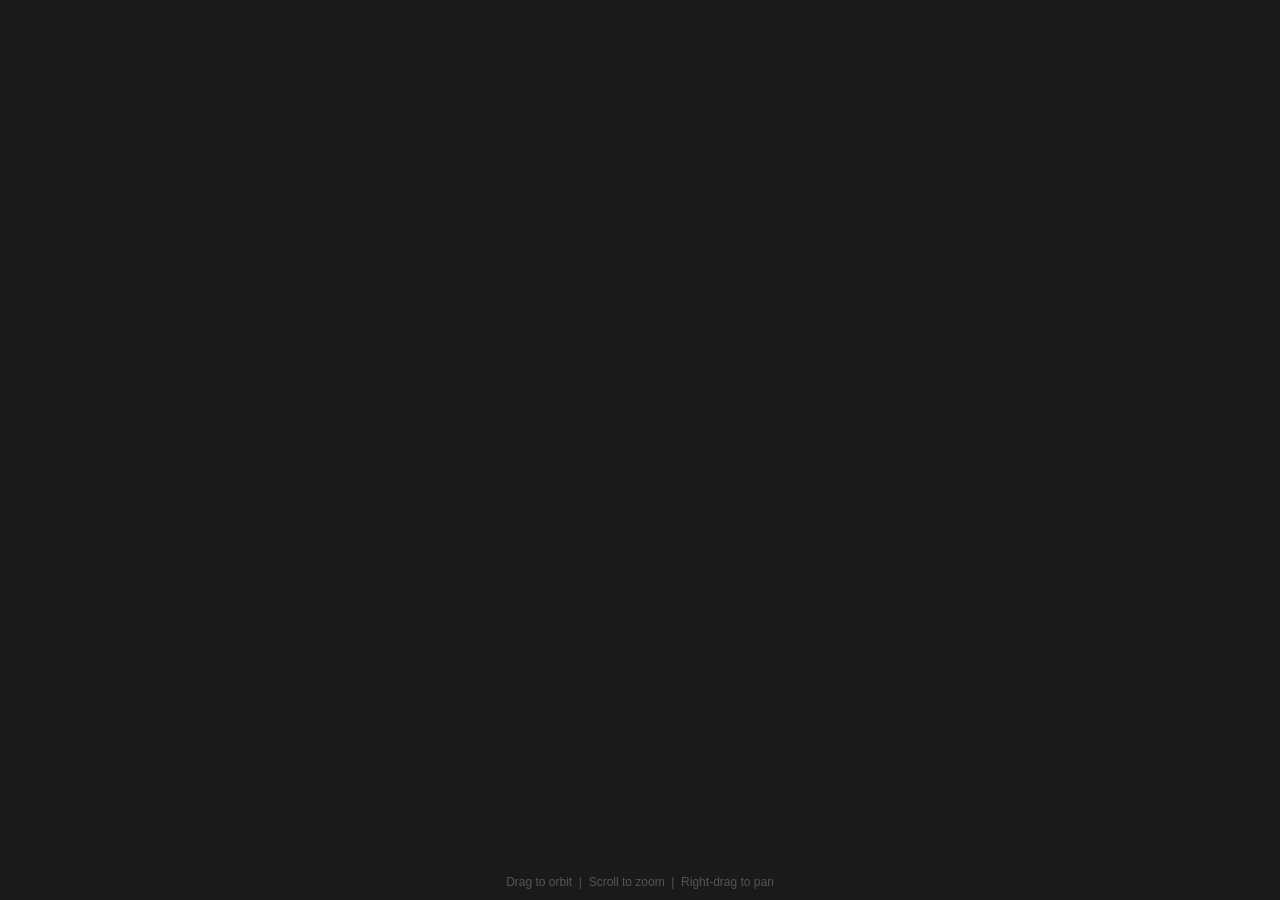
<file: src/ui/viewer/model_viewer.html>
<!DOCTYPE html>
<html>
<head>
  <meta charset="utf-8">
  <style>
    * { margin: 0; padding: 0; box-sizing: border-box; }
    body { background: #1a1a1a; overflow: hidden; }
    canvas { display: block; width: 100vw; height: 100vh; }
    #hint {
      position: absolute; bottom: 12px; left: 50%;
      transform: translateX(-50%);
      color: #555; font: 12px/1 sans-serif;
      pointer-events: none; white-space: nowrap;
    }
    #error {
      position: absolute; top: 50%; left: 50%;
      transform: translate(-50%, -50%);
      color: #f66; font: 14px sans-serif;
      display: none; text-align: center; max-width: 80%; white-space: pre-wrap;
    }
    #loading {
      position: absolute; top: 50%; left: 50%;
      transform: translate(-50%, -50%);
      color: #888; font: 14px sans-serif;
    }
  </style>
</head>
<body>
  <div id="hint">Drag to orbit &nbsp;|&nbsp; Scroll to zoom &nbsp;|&nbsp; Right-drag to pan</div>
  <div id="error"></div>
  <div id="loading">Loading...</div>

  <!-- Bundled locally — no internet required -->
  <script src="three.min.js"></script>
  <script src="OrbitControls.js"></script>
  <script src="GLTFLoader.js"></script>

  <script>
    document.getElementById('loading').style.display = 'none';

    var clock  = new THREE.Clock();
    var mixer  = null;
    var clips  = [];
    var activeAction = null;
    var isPaused = false;

    var renderer = new THREE.WebGLRenderer({ antialias: true });
    renderer.setPixelRatio(window.devicePixelRatio);
    renderer.setSize(window.innerWidth, window.innerHeight);
    renderer.outputEncoding = THREE.sRGBEncoding;
    renderer.shadowMap.enabled = true;
    renderer.shadowMap.type = THREE.PCFSoftShadowMap;
    document.body.insertBefore(renderer.domElement, document.body.firstChild);

    var scene = new THREE.Scene();
    scene.background = new THREE.Color(0x1a1a1a);

    var camera = new THREE.PerspectiveCamera(45, window.innerWidth / window.innerHeight, 0.001, 100000);
    camera.position.set(3, 3, 3);

    var controls = new THREE.OrbitControls(camera, renderer.domElement);
    controls.enableDamping = true;
    controls.dampingFactor = 0.06;
    controls.mouseButtons = {
      LEFT: THREE.MOUSE.ROTATE,
      MIDDLE: THREE.MOUSE.DOLLY,
      RIGHT: THREE.MOUSE.PAN
    };

    var BASE_HEMI = 2.0;
    var BASE_SUN = 1.5;
    var BASE_HEADLAMP = 1.5;

    var hemiLight = new THREE.HemisphereLight(0xffffff, 0x444444, BASE_HEMI);
    hemiLight.position.set(0, 20, 0);
    scene.add(hemiLight);

    var sun = new THREE.DirectionalLight(0xffffff, BASE_SUN);
    sun.position.set(5, 10, 5);
    sun.castShadow = true;
    sun.shadow.mapSize.set(2048, 2048);
    scene.add(sun);

    // Attach a headlamp to the camera so the side you're viewing is always lit
    scene.add(camera);
    var headlamp = new THREE.DirectionalLight(0xffffff, BASE_HEADLAMP);
    headlamp.position.set(0, 0, 1);
    camera.add(headlamp);

    window.setLightBrightness = function(multiplier) {
      hemiLight.intensity = BASE_HEMI * multiplier;
      sun.intensity = BASE_SUN * multiplier;
      headlamp.intensity = BASE_HEADLAMP * multiplier;
    };

    var loader = new THREE.GLTFLoader();
    var currentRoot = null;

    window.playAnimation = function(index) {
      if (activeAction) { activeAction.stop(); activeAction = null; }
      isPaused = false;
      if (index < 0 || !mixer || !clips[index]) return;
      activeAction = mixer.clipAction(clips[index]);
      activeAction.play();
    };

    window.setAnimPaused = function(paused) {
      isPaused = paused;
      if (activeAction) activeAction.paused = paused;
    };

    window.setMeshVisible = function(name, visible) {
      if (!currentRoot) return;
      currentRoot.traverse(function(node) {
        if (node.isMesh && node.name === name) node.visible = visible;
      });
    };

    function disposeNode(node) {
      if (node.geometry) node.geometry.dispose();
      if (node.material) {
        var mats = Array.isArray(node.material) ? node.material : [node.material];
        for (var i = 0; i < mats.length; i++) {
          if (mats[i].map) mats[i].map.dispose();
          mats[i].dispose();
        }
      }
    }

    function disposeHierarchy(root) {
      if (!root) return;
      root.traverse(function(node) {
        if (node.isMesh) disposeNode(node);
      });
    }

    var loadToken = 0;

    window.loadModel = function(url) {
      document.getElementById('error').style.display = 'none';
      if (mixer) { mixer.stopAllAction(); mixer = null; }
      if (currentRoot) { 
        scene.remove(currentRoot);
        disposeHierarchy(currentRoot);
        currentRoot = null; 
      }
      clips = [];
      activeAction = null;
      isPaused = false;

      var currentToken = ++loadToken;

      loader.load(url, function(gltf) {
        if (currentToken !== loadToken) {
          disposeHierarchy(gltf.scene);
          return;
        }

        currentRoot = gltf.scene;
        currentRoot.traverse(function(node) {
          if (node.isMesh) {
            node.castShadow = true;
            node.receiveShadow = true;
            if (node.material) {
              var mats = Array.isArray(node.material) ? node.material : [node.material];
              mats.forEach(function(mat) {
                if (mat.emissiveIntensity !== undefined) {
                  mat.emissiveIntensity *= 3.0; // Boost emissive power
                }
              });
            }
          }
        });
        scene.add(currentRoot);

        var box    = new THREE.Box3().setFromObject(currentRoot);
        var size   = box.getSize(new THREE.Vector3()).length();
        var center = box.getCenter(new THREE.Vector3());

        currentRoot.position.y -= box.min.y;
        var worldCenterY = center.y - box.min.y;

        camera.near = size / 1000;
        camera.far  = size * 1000;
        camera.updateProjectionMatrix();
        camera.position.set(center.x + size * 1.2, worldCenterY + size * 0.4, center.z + size * 1.2);
        camera.lookAt(center.x, worldCenterY, center.z);
        controls.target.set(center.x, worldCenterY, center.z);
        controls.update();

        clips = gltf.animations || [];
        if (clips.length > 0) {
          mixer = new THREE.AnimationMixer(currentRoot);
          var animNames = clips.map(function(c, i) { return c.name || ('Animation ' + (i + 1)); });
          console.log('MODEL_ANIMATIONS:' + JSON.stringify(animNames));
          window.playAnimation(0);
        } else {
          console.log('MODEL_ANIMATIONS:[]');
        }

        var meshNames = [];
        currentRoot.traverse(function(node) {
          if (node.isMesh && node.name && meshNames.indexOf(node.name) === -1) {
            meshNames.push(node.name);
          }
        });
        console.log('MODEL_MESHES:' + JSON.stringify(meshNames));
      }, undefined, function(err) {
        if (currentToken !== loadToken) return;

        var el = document.getElementById('error');
        el.textContent = 'Failed to load model:\n' + (err.message || String(err));
        el.style.display = 'block';
      });
    };

    window.addEventListener('resize', function() {
      camera.aspect = window.innerWidth / window.innerHeight;
      camera.updateProjectionMatrix();
      renderer.setSize(window.innerWidth, window.innerHeight);
    });

    (function animate() {
      requestAnimationFrame(animate);
      var delta = clock.getDelta();
      if (mixer && !isPaused) mixer.update(delta);
      controls.update();
      renderer.render(scene, camera);
    })();
  </script>
</body>
</html>
</file>
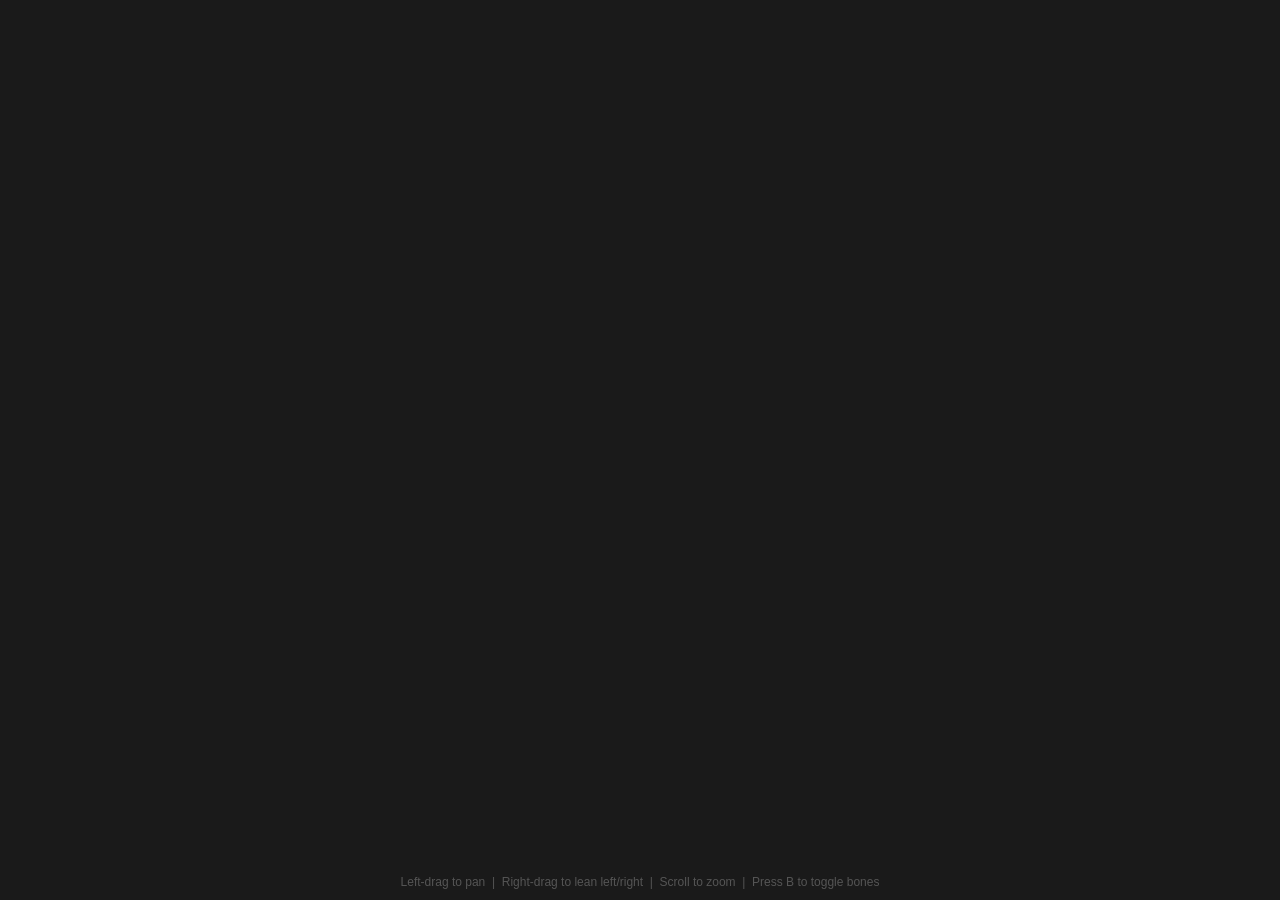
<file: src/ui/viewer/l2d/viewer_38.html>
<!DOCTYPE html>
<html>

<head>
  <meta charset="utf-8">
  <style>
    * {
      margin: 0;
      padding: 0;
      box-sizing: border-box;
    }

    body {
      background: #1a1a1a;
      overflow: hidden;
    }

    canvas {
      display: block;
      width: 100vw;
      height: 100vh;
    }

    #hint {
      position: absolute;
      bottom: 12px;
      left: 50%;
      transform: translateX(-50%);
      color: #555;
      font: 12px/1 sans-serif;
      pointer-events: none;
      white-space: nowrap;
    }

    #error {
      position: absolute;
      top: 50%;
      left: 50%;
      transform: translate(-50%, -50%);
      color: #f66;
      font: 14px sans-serif;
      display: none;
      text-align: center;
      max-width: 80%;
      white-space: pre-wrap;
    }

    #loading {
      position: absolute;
      top: 50%;
      left: 50%;
      transform: translate(-50%, -50%);
      color: #888;
      font: 14px sans-serif;
    }
  </style>
</head>

<body>
  <div id="hint">Left-drag to pan &nbsp;|&nbsp; Right-drag to lean left/right &nbsp;|&nbsp; Scroll to zoom &nbsp;|&nbsp;
    Press B to toggle bones</div>
  <div id="error"></div>
  <div id="loading">Loading...</div>
  <canvas id="canvas"></canvas>

  <script src="spine-webgl-3.8.js"></script>
  <script src="common.js"></script>
  <script>
    document.getElementById('loading').style.display = 'none';

    var canvas = document.getElementById('canvas');
    // premultipliedAlpha:true matches the spine-webgl convention so the
    // framebuffer composites correctly with whatever sits behind the canvas
    // (Qt widget bg can be white, which leaks through partial-alpha regions
    // otherwise).
    var gl = canvas.getContext('webgl', { alpha: true, premultipliedAlpha: true });
    if (!gl) {
      var el = document.getElementById('error');
      el.textContent = 'WebGL is not available.';
      el.style.display = 'block';
      throw new Error('WebGL unavailable');
    }

    // 3.8 atlases don't declare a pma flag, so we standardize on "always PMA
    // on the GPU": premultiply during texImage2D regardless of disk format.
    // This is required for Screen/Multiply slot blend modes to render
    // correctly — spine-webgl-3.8 uses a single BlendFunc and hardcodes
    // src=ONE for Screen, which only works if the texture is PMA. Monkey-
    // patch GLTexture.update so the pixelStorei flag is reapplied before
    // every texImage2D (a single startup call could be reset by a context
    // loss restore).
    (function () {
      var origUpdate = spine.webgl.GLTexture.prototype.update;
      spine.webgl.GLTexture.prototype.update = function (useMipMaps) {
        this.context.gl.pixelStorei(this.context.gl.UNPACK_PREMULTIPLY_ALPHA_WEBGL, true);
        return origUpdate.call(this, useMipMaps);
      };
    })();

    var assetManager = new spine.webgl.AssetManager(gl);
    var renderer = new spine.webgl.SceneRenderer(canvas, gl);

    var currentSkeleton = null;
    var currentState = null;
    var currentSkelUrl = null;
    var currentAtlasUrl = null;
    var currentAtlasPageUrls = null;
    var pma = false;
    var lastTime = 0;
    var loadToken = 0;

    var availableAnimations = [];
    var hiddenSlots = new Set();
    var originalAttachments = new Map();
    var highlightedSlot = null;
    var showBones = false;

    var meshBones = new Set();
    var boneShakes = new Map();
    var shakeNeighborCount = 6;
    var shakeBounceForce = 4;
    const SHAKE_RADIUS_FRAC = 0.08;

    var isDragging = false;
    var isRightDragging = false;
    var prevX = 0, prevY = 0;
    var downTime = 0, downPos = null;
    var targetTurnX = 0;
    var currentTurnX = 0;
    var lastClickPoint = null;

    var BONE_LINE_COLOR = new spine.Color(0.27, 0.47, 0.67, 0.6);
    var BONE_RED = new spine.Color(1, 0.33, 0.27, 0.9);
    var BONE_PURPLE = new spine.Color(0.8, 0.4, 1, 0.85);
    var BONE_GREEN = new spine.Color(0.4, 0.87, 0.53, 0.85);
    var BONE_GRAY = new spine.Color(0.4, 0.4, 0.4, 0.4);
    var BONE_PULSE = new spine.Color(1, 1, 0.4, 0.4);

    canvas.addEventListener('pointerdown', function (e) {
      if (e.button === 0 || e.button === 2) {
        downTime = Date.now();
        downPos = { x: e.clientX, y: e.clientY };
      }
      if (e.button === 0 || e.button === 1) {
        isDragging = true;
        prevX = e.clientX;
        prevY = e.clientY;
      } else if (e.button === 2) {
        isRightDragging = true;
        prevX = e.clientX;
        prevY = e.clientY;
        try { canvas.requestPointerLock(); } catch (err) { }
      }
    });

    window.addEventListener('pointerup', function (e) {
      if (e.button === 0 || e.button === 1) isDragging = false;
      if (e.button === 2) {
        isRightDragging = false;
        targetTurnX = 0;
        try { document.exitPointerLock(); } catch (err) { }
      }
      if (!downPos) return;
      var dx = e.clientX - downPos.x;
      var dy = e.clientY - downPos.y;
      var dt = Date.now() - downTime;
      if (Math.hypot(dx, dy) < 5 && dt < 200) {
        if (e.button === 0) {
          var w = clientToWorld(e.clientX, e.clientY);
          handleBoneClick(w.x, w.y);
        } else if (e.button === 2) {
          targetTurnX = 0;
        }
      }
      downPos = null;
    });

    window.addEventListener('pointermove', function (e) {
      if (isDragging) {
        var rect = canvas.getBoundingClientRect();
        var cam = renderer.camera;
        // Convert pixel delta to world delta via camera projection. Mirrors
        // spine-webgl's CameraController so the same gesture moves the same
        // distance regardless of zoom/DPR.
        var origin = cam.screenToWorld(new spine.webgl.Vector3(0, 0, 0), rect.width, rect.height);
        var moved = cam.screenToWorld(new spine.webgl.Vector3(e.clientX - prevX, e.clientY - prevY, 0), rect.width, rect.height);
        cam.position.x -= (moved.x - origin.x);
        cam.position.y -= (moved.y - origin.y);
        prevX = e.clientX;
        prevY = e.clientY;
      } else if (isRightDragging) {
        var dx = (document.pointerLockElement === canvas && e.movementX !== undefined)
                 ? e.movementX
                 : (e.clientX - prevX);
        targetTurnX += dx;
        var maxTurn = canvas.clientWidth * 0.5;
        targetTurnX = Math.max(-maxTurn, Math.min(maxTurn, targetTurnX));
        prevX = e.clientX;
        prevY = e.clientY;
      }
    });

    canvas.addEventListener('wheel', function (e) {
      e.preventDefault();
      var factor = e.deltaY > 0 ? 1.1 : 0.9;
      renderer.camera.zoom = Math.max(0.001, renderer.camera.zoom * factor);
    }, { passive: false });

    window.addEventListener('contextmenu', function (e) { e.preventDefault(); });

    window.addEventListener('keydown', function (e) {
      if (e.key === 'b' || e.key === 'B') {
        showBones = !showBones;
        console.log('BONES_TOGGLED:' + showBones);
      }
    });

    function waitForAssets() {
      return new Promise(function (resolve) {
        function check() {
          if (assetManager.isLoadingComplete()) resolve();
          else requestAnimationFrame(check);
        }
        requestAnimationFrame(check);
      });
    }

    // Extract the PNG page filenames from raw atlas text. Page names appear on
    // lines that immediately follow a blank line and contain no colon (region
    // key:value lines always have a colon).
    function parseAtlasPageNames(atlasText) {
      var names = [];
      var lines = atlasText.split(/\r\n|\r|\n/);
      var afterBlank = true;
      for (var i = 0; i < lines.length; i++) {
        var line = lines[i].trim();
        if (line.length === 0) { afterBlank = true; continue; }
        if (afterBlank && line.indexOf(':') === -1) names.push(line);
        afterBlank = false;
      }
      return names;
    }

    function clientToWorld(clientX, clientY) {
      var rect = canvas.getBoundingClientRect();
      var v = new spine.webgl.Vector3(clientX - rect.left, clientY - rect.top, 0);
      renderer.camera.screenToWorld(v, rect.width, rect.height);
      return { x: v.x, y: v.y };
    }

    window.loadModel = async function (url) {
      var dot = url.lastIndexOf('.');
      var atlasUrl = (dot >= 0 ? url.substring(0, dot) : url) + '.atlas';
      var isBinary = url.toLowerCase().endsWith('.skel');

      document.getElementById('error').style.display = 'none';

      // Drop previous model assets so a reload (e.g. PMA toggle) re-fetches.
      if (currentSkelUrl) { try { assetManager.remove(currentSkelUrl); } catch (_) { } }
      if (currentAtlasUrl) {
        // Remove the atlas text entry and all page textures loaded for it.
        try { assetManager.remove(currentAtlasUrl); } catch (_) { }
        if (currentAtlasPageUrls) {
          currentAtlasPageUrls.forEach(function (u) { try { assetManager.remove(u); } catch (_) { } });
          currentAtlasPageUrls = null;
        }
      }
      currentSkeleton = null;
      currentState = null;
      boneShakes.clear();
      targetTurnX = 0;
      currentTurnX = 0;
      lastClickPoint = null;

      var token = ++loadToken;
      currentSkelUrl = url;
      currentAtlasUrl = atlasUrl;

      try {
        // Phase 1: load the skeleton and atlas text in parallel.
        if (isBinary) assetManager.loadBinary(url);
        else assetManager.loadText(url);
        assetManager.loadText(atlasUrl);

        await waitForAssets();
        if (token !== loadToken) return;
        if (assetManager.hasErrors()) {
          throw new Error(JSON.stringify(assetManager.getErrors()));
        }

        // Phase 2: discover atlas pages and load each texture explicitly.
        // The built-in loadTextureAtlas does a double-parse that is unreliable
        // with multi-page atlases in Qt WebEngine; this mirrors the spine 4.0
        // approach of loading page textures independently then wiring them in.
        var atlasText = assetManager.get(atlasUrl);
        var atlasParent = atlasUrl.lastIndexOf('/') >= 0
          ? atlasUrl.substring(0, atlasUrl.lastIndexOf('/'))
          : '';
        var pageNames = parseAtlasPageNames(atlasText);
        currentAtlasPageUrls = pageNames.map(function (name) {
          return atlasParent ? atlasParent + '/' + name : name;
        });
        currentAtlasPageUrls.forEach(function (u) { assetManager.loadTexture(u); });

        await waitForAssets();
        if (token !== loadToken) return;
        if (assetManager.hasErrors()) {
          throw new Error(JSON.stringify(assetManager.getErrors()));
        }

        // Phase 3: construct the atlas from the already-loaded textures.
        var atlas = new spine.TextureAtlas(atlasText, function (pageName) {
          return assetManager.get(atlasParent ? atlasParent + '/' + pageName : pageName);
        });
        var atlasLoader = new spine.AtlasAttachmentLoader(atlas);
        var skelLoader = isBinary
          ? new spine.SkeletonBinary(atlasLoader)
          : new spine.SkeletonJson(atlasLoader);
        var rawSkel = assetManager.get(url);
        var data = isBinary
          ? skelLoader.readSkeletonData(new Uint8Array(rawSkel))
          : skelLoader.readSkeletonData(rawSkel);

        currentSkeleton = new spine.Skeleton(data);
        currentSkeleton.setToSetupPose();
        currentSkeleton.updateWorldTransform();

        var stateData = new spine.AnimationStateData(data);
        currentState = new spine.AnimationState(stateData);
        installShakeHook(currentState);

        // 3.8 atlases don't declare pma, and we always premultiply on upload
        // (see GLTexture.update monkey-patch above), so the GPU texture is
        // always PMA — pma=true blend matches that uniformly across all slot
        // blend modes (Normal/Additive/Multiply/Screen).
        pma = true;

        meshBones = L2D.computeMeshBones(currentSkeleton);
        L2D.computeHeadStructure(currentSkeleton);
        console.log('Mesh-driving bones: ' + meshBones.size + ' / ' + currentSkeleton.bones.length);

        var rect = canvas.getBoundingClientRect();
        var bOff = new spine.Vector2();
        var bSize = new spine.Vector2();
        currentSkeleton.getBounds(bOff, bSize, []);
        if (isFinite(bSize.x) && bSize.x > 0 && isFinite(bSize.y) && bSize.y > 0) {
          renderer.camera.position.x = bOff.x + bSize.x / 2;
          renderer.camera.position.y = bOff.y + bSize.y / 2;
          var fitX = bSize.x / rect.width;
          var fitY = bSize.y / rect.height;
          renderer.camera.zoom = Math.max(fitX, fitY) / 0.9;
        } else {
          renderer.camera.position.x = 0;
          renderer.camera.position.y = 0;
          renderer.camera.zoom = 1;
        }

        availableAnimations = data.animations.map(function (a) { return a.name; });
        console.log('MODEL_ANIMATIONS:' + JSON.stringify(availableAnimations));

        hiddenSlots.clear();
        originalAttachments.clear();
        highlightedSlot = null;
        showBones = false;
        currentSkeleton.slots.forEach(function (s) {
          originalAttachments.set(s.data.name, s.getAttachment());
        });
        var slotNames = currentSkeleton.slots
          .filter(function (s) { return originalAttachments.get(s.data.name); })
          .map(function (s) { return s.data.name; });
        console.log('MODEL_SLOTS:' + JSON.stringify(slotNames));

        if (availableAnimations.length > 0) {
          currentState.setAnimation(0, availableAnimations[L2D.pickDefaultAnim(availableAnimations)], true);
        }
      } catch (err) {
        if (token !== loadToken) return;
        var el = document.getElementById('error');
        el.textContent = 'Failed to load model:\n' + (err && err.message ? err.message : String(err));
        el.style.display = 'block';
      }
    };

    window.playAnimation = function (index) {
      if (!currentState) return;
      if (index === -1) {
        currentState.clearTracks();
        currentSkeleton.setToSetupPose();
        return;
      }
      if (index < 0 || index >= availableAnimations.length) return;
      currentState.setAnimation(0, availableAnimations[index], true);
    };

    window.setAnimPaused = function (paused) {
      if (currentState) currentState.timeScale = paused ? 0 : 1;
    };

    window.highlightSlot = function (slotName) { highlightedSlot = slotName; };

    window.clearHighlight = function () {
      highlightedSlot = null;
      if (!currentSkeleton) return;
      currentSkeleton.slots.forEach(function (s) {
        s.color.r = 1; s.color.g = 1; s.color.b = 1; s.color.a = 1;
      });
    };

    window.setSlotVisible = function (slotName, visible) {
      if (!currentSkeleton) return;
      var slot = currentSkeleton.findSlot(slotName);
      if (!slot) return;
      if (visible) {
        hiddenSlots.delete(slotName);
        slot.setAttachment(originalAttachments.get(slotName) || null);
      } else {
        hiddenSlots.add(slotName);
        slot.setAttachment(null);
      }
    };

    window.setNeighborCount = function (n) { shakeNeighborCount = n; };
    window.setBounceForce = function (n) { shakeBounceForce = n; };
    window.setShowBones = function (visible) { showBones = !!visible; };
    window.setPremultipliedAlpha = function (enabled) { pma = !!enabled; };

    function handleBoneClick(worldX, worldY) {
      if (!currentSkeleton) return;
      var bones = currentSkeleton.bones;
      var bestBone = null;
      var bestDist = Infinity;
      for (var i = 0; i < bones.length; i++) {
        var b = bones[i];
        if (!b.parent) continue;
        if (!meshBones.has(b)) continue;
        var dx = worldX - b.worldX;
        var dy = worldY - b.worldY;
        var d = dx * dx + dy * dy;
        if (d < bestDist) { bestDist = d; bestBone = b; }
      }
      if (bestBone) applyShakeChain(bestBone, worldX, worldY);
    }

    function applyShakeChain(clickedBone, clickX, clickY) {
      var bOff = new spine.Vector2();
      var bSize = new spine.Vector2();
      currentSkeleton.getBounds(bOff, bSize, []);
      var maxRadius = Math.hypot(bSize.x, bSize.y) * SHAKE_RADIUS_FRAC;
      var maxRadiusSq = maxRadius * maxRadius;
      var bones = currentSkeleton.bones;
      var candidates = [];
      for (var i = 0; i < bones.length; i++) {
        var b = bones[i];
        if (!b.parent) continue;
        if (!meshBones.has(b)) continue;
        var dx = b.worldX - clickedBone.worldX;
        var dy = b.worldY - clickedBone.worldY;
        var d = dx * dx + dy * dy;
        if (d > maxRadiusSq) continue;
        candidates.push({ bone: b, distSq: d });
      }
      candidates.sort(function (a, b) { return a.distSq - b.distSq; });
      var picked = candidates.slice(0, shakeNeighborCount);
      var falloffRadius = picked.length > 0
        ? Math.max(Math.sqrt(picked[picked.length - 1].distSq), 1)
        : maxRadius;
      lastClickPoint = { x: clickX, y: clickY, radius: falloffRadius, age: 0 };
      for (var k = 0; k < picked.length; k++) {
        var dist = Math.sqrt(picked[k].distSq);
        var falloff = 1 - dist / falloffRadius;
        L2D.applyShake(picked[k].bone, (shakeBounceForce + 1) * 0.5 * falloff, boneShakes);
      }
    }

    // Patch state.apply so shake offsets land AFTER animation runs every
    // frame. Subtract the previous frame's offset BEFORE animation, then
    // re-add the current offset AFTER. For keyed bones, animation overwrites
    // the cleaned value; for non-keyed bones, the cleaned value persists.
    // Either way, offsets compose cleanly without the heuristic-keyed-detect
    // that caused stack/reset oscillation (the lean-induced flashing).
    function installShakeHook(state) {
      var orig = state.apply.bind(state);
      var lastAppliedShakes = new Map();
      state.apply = function (skeleton) {
        lastAppliedShakes.forEach(function (s, bone) {
          bone.rotation -= s.rot;
          bone.x -= s.x;
          bone.y -= s.y;
        });
        lastAppliedShakes.clear();

        var result = orig(skeleton);

        if (hiddenSlots.size > 0) {
          hiddenSlots.forEach(function (name) {
            var slot = skeleton.findSlot(name);
            if (slot) slot.setAttachment(null);
          });
        }
        if (highlightedSlot !== null) {
          skeleton.slots.forEach(function (s) {
            if (s.data.name === highlightedSlot) {
              s.color.r = 0.67; s.color.g = 0.87; s.color.b = 1.0;
            } else {
              s.color.r = 0.4; s.color.g = 0.4; s.color.b = 0.4;
            }
          });
        }
        if (boneShakes.size > 0) {
          boneShakes.forEach(function (s, bone) {
            bone.rotation += s.rot;
            bone.x += s.x;
            bone.y += s.y;
            lastAppliedShakes.set(bone, { rot: s.rot, x: s.x, y: s.y });
          });
        }
        return result;
      };
    }

    function drawCustomBoneOverlay() {
      if (!currentSkeleton) return;
      // World units per CSS pixel: spine-webgl 3.8's renderer.resize() sets
      // camera viewport to canvas.clientWidth (no DPR factor), so 1 CSS px =
      // zoom world units. (Note: 4.0 uses clientWidth*dpr, hence the *dpr in
      // viewer_40.html — keep these formulas in sync per file.)
      var px = renderer.camera.zoom;
      var bones = currentSkeleton.bones;

      for (var i = 0; i < bones.length; i++) {
        var b = bones[i];
        if (!b.parent) continue;
        renderer.line(b.parent.worldX, b.parent.worldY, b.worldX, b.worldY, BONE_LINE_COLOR);
      }

      if (lastClickPoint) {
        lastClickPoint.age += 1;
        var pulse = Math.max(0, 1 - lastClickPoint.age / 60);
        if (pulse > 0) {
          BONE_PULSE.a = 0.4 * pulse;
          renderer.circle(false, lastClickPoint.x, lastClickPoint.y, lastClickPoint.radius, BONE_PULSE, 32);
        } else {
          lastClickPoint = null;
        }
      }

      var dotR = 3 * px;
      var headDescendants = currentSkeleton._headDescendants;
      for (var j = 0; j < bones.length; j++) {
        var bone = bones[j];
        var s = boneShakes.get(bone);
        var isHead = headDescendants && headDescendants.has(bone);
        if (s) {
          var intensity = Math.min(1, Math.abs(s.rot) * 4 + Math.abs(s.vel) * 8);
          renderer.circle(true, bone.worldX, bone.worldY, dotR * (1.5 + intensity), BONE_RED, 12);
        } else if (isHead) {
          renderer.circle(true, bone.worldX, bone.worldY, dotR, BONE_PURPLE, 12);
        } else if (meshBones.has(bone)) {
          renderer.circle(true, bone.worldX, bone.worldY, dotR, BONE_GREEN, 12);
        } else {
          renderer.circle(true, bone.worldX, bone.worldY, dotR * 0.7, BONE_GRAY, 12);
        }
      }
    }

    function render(now) {
      var dt = lastTime ? (now - lastTime) / 1000 : 0;
      lastTime = now;

      renderer.resize(spine.webgl.ResizeMode.Expand);
      gl.clearColor(0.102, 0.102, 0.102, 1.0);
      gl.clear(gl.COLOR_BUFFER_BIT);

      if (currentSkeleton && currentState) {
        if (Math.abs(targetTurnX - currentTurnX) > 0.1) {
          currentTurnX += (targetTurnX - currentTurnX) * 0.25;
        }

        // Pre-populate every (non-root) bone in boneShakes so the lean target
        // rotation can be driven through the same state.apply hook used by
        // the click-shake.
        if (Math.abs(currentTurnX) > 0.1) {
          L2D.computeHeadStructure(currentSkeleton);
          currentSkeleton.bones.forEach(function (bone) {
            if (!bone.parent) return;
            if (!boneShakes.has(bone)) {
              boneShakes.set(bone, {
                baseRot: bone.rotation, baseX: bone.x, baseY: bone.y,
                rot: 0, vel: 0, x: 0, y: 0, vx: 0, vy: 0
              });
            }
          });
        }

        if (boneShakes.size > 0) {
          var stiffness = 0.25;
          var damping = 0.85;
          var maxDepth = currentSkeleton._maxDepth || 0;
          var headDescendants = currentSkeleton._headDescendants;
          var descCounts = currentSkeleton._descCounts;
          boneShakes.forEach(function (s, bone) {
            // Lean target: scale by depth^1.5, but lock head descendants and
            // leaf-ish bones (<3 descendants) to prevent facial distortion.
            var factor = 0;
            if (maxDepth && bone._hDepth >= 1) {
              var descCount = descCounts ? (descCounts.get(bone) || 0) : 0;
              var isHubDescendant = headDescendants && headDescendants.has(bone);
              if (!(isHubDescendant || descCount < 3)) {
                factor = Math.pow(bone._hDepth / maxDepth, 1.5);
              }
            }
            var targetRot = currentTurnX * 0.02 * factor;

            s.rot += s.vel;
            s.vel *= damping;
            s.rot += (targetRot - s.rot) * 0.2;

            s.vx += -s.x * stiffness;
            s.vy += -s.y * stiffness;
            s.vx *= damping;
            s.vy *= damping;
            s.x += s.vx;
            s.y += s.vy;

            if (Math.abs(targetTurnX) < 0.1 &&
                Math.abs(s.rot) < 0.01 && Math.abs(s.vel) < 0.01 &&
                Math.abs(s.x) < 0.05 && Math.abs(s.vx) < 0.05 &&
                Math.abs(s.y) < 0.05 && Math.abs(s.vy) < 0.05) {
              boneShakes.delete(bone);
            }
          });
        }

        currentState.update(dt);
        currentState.apply(currentSkeleton);
        currentSkeleton.updateWorldTransform();

        renderer.begin();
        renderer.drawSkeleton(currentSkeleton, pma);
        if (showBones) drawCustomBoneOverlay();
        renderer.end();
      }

      requestAnimationFrame(render);
    }
    requestAnimationFrame(render);
  </script>
</body>

</html>
</file>
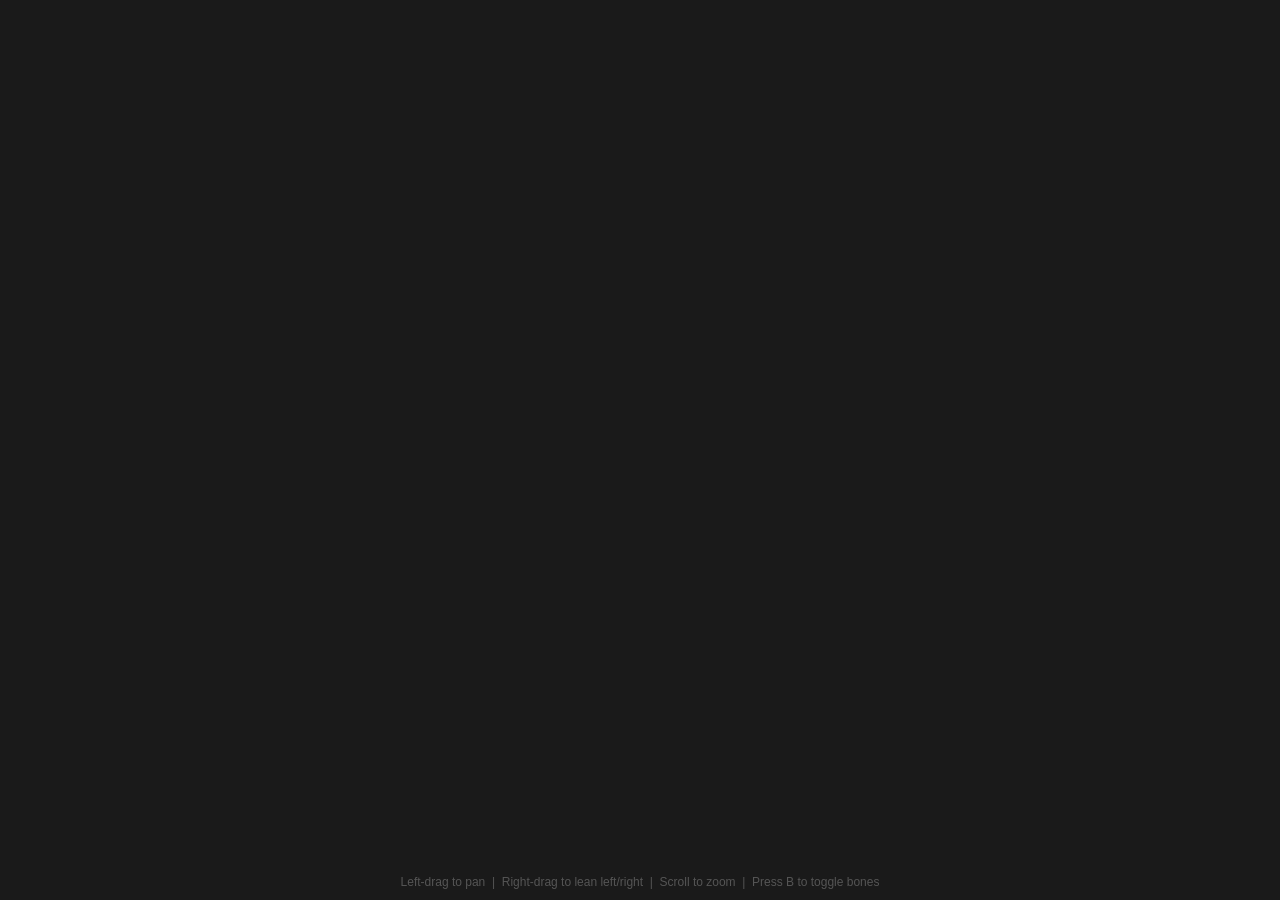
<file: src/ui/viewer/l2d/viewer_40.html>
<!DOCTYPE html>
<html>
<head>
  <meta charset="utf-8">
  <style>
    * { margin: 0; padding: 0; box-sizing: border-box; }
    body { background: #1a1a1a; overflow: hidden; }
    canvas { display: block; width: 100vw; height: 100vh; }
    #hint {
      position: absolute; bottom: 12px; left: 50%;
      transform: translateX(-50%);
      color: #555; font: 12px/1 sans-serif;
      pointer-events: none; white-space: nowrap;
    }
    #error {
      position: absolute; top: 50%; left: 50%;
      transform: translate(-50%, -50%);
      color: #f66; font: 14px sans-serif;
      display: none; text-align: center; max-width: 80%; white-space: pre-wrap;
    }
    #loading {
      position: absolute; top: 50%; left: 50%;
      transform: translate(-50%, -50%);
      color: #888; font: 14px sans-serif;
    }
  </style>
</head>
<body>
  <div id="hint">Left-drag to pan &nbsp;|&nbsp; Right-drag to lean left/right &nbsp;|&nbsp; Scroll to zoom &nbsp;|&nbsp; Press B to toggle bones</div>
  <div id="error"></div>
  <div id="loading">Loading...</div>
  <canvas id="canvas"></canvas>

  <script src="spine-webgl-4.0.js"></script>
  <script src="common.js"></script>
  <script>
    document.getElementById('loading').style.display = 'none';

    var canvas = document.getElementById('canvas');
    // premultipliedAlpha:true matches the spine-webgl convention so the
    // framebuffer composites correctly with whatever sits behind the canvas
    // (Qt widget bg can be white, which leaks through partial-alpha regions
    // otherwise).
    var gl = canvas.getContext('webgl', { alpha: true, premultipliedAlpha: true });
    if (!gl) {
      var el = document.getElementById('error');
      el.textContent = 'WebGL is not available.';
      el.style.display = 'block';
      throw new Error('WebGL unavailable');
    }

    // Force explicit non-premultiply-on-upload so textures land on the GPU
    // exactly as the bytes on disk — otherwise QtWebEngine/Chromium may
    // auto-premultiply, and PMA-on-disk atlases end up double-PMA on the GPU
    // (no blend-mode toggle can recover from that).
    spine.GLTexture.DISABLE_UNPACK_PREMULTIPLIED_ALPHA_WEBGL = true;

    var assetManager = new spine.AssetManager(gl);
    var renderer = new spine.SceneRenderer(canvas, gl);

    var currentSkeleton = null;
    var currentState = null;
    var currentSkelUrl = null;
    var currentAtlasUrl = null;
    var pma = false;
    var lastTime = 0;
    var loadToken = 0;

    var availableAnimations = [];
    var hiddenSlots = new Set();
    var originalAttachments = new Map();
    var highlightedSlot = null;
    var showBones = false;

    var meshBones = new Set();
    var boneShakes = new Map();
    var shakeNeighborCount = 6;
    var shakeBounceForce = 4;
    const SHAKE_RADIUS_FRAC = 0.08;

    var isDragging = false;
    var isRightDragging = false;
    var prevX = 0, prevY = 0;
    var downTime = 0, downPos = null;
    var targetTurnX = 0;
    var currentTurnX = 0;
    var lastClickPoint = null;

    var BONE_LINE_COLOR = new spine.Color(0.27, 0.47, 0.67, 0.6);
    var BONE_RED       = new spine.Color(1, 0.33, 0.27, 0.9);
    var BONE_PURPLE    = new spine.Color(0.8, 0.4, 1, 0.85);
    var BONE_GREEN     = new spine.Color(0.4, 0.87, 0.53, 0.85);
    var BONE_GRAY      = new spine.Color(0.4, 0.4, 0.4, 0.4);
    var BONE_PULSE     = new spine.Color(1, 1, 0.4, 0.4);

    canvas.addEventListener('pointerdown', function (e) {
      if (e.button === 0 || e.button === 2) {
        downTime = Date.now();
        downPos = { x: e.clientX, y: e.clientY };
      }
      if (e.button === 0 || e.button === 1) {
        isDragging = true;
        prevX = e.clientX;
        prevY = e.clientY;
      } else if (e.button === 2) {
        isRightDragging = true;
        prevX = e.clientX;
        prevY = e.clientY;
        try { canvas.requestPointerLock(); } catch (err) {}
      }
    });

    window.addEventListener('pointerup', function (e) {
      if (e.button === 0 || e.button === 1) isDragging = false;
      if (e.button === 2) {
        isRightDragging = false;
        targetTurnX = 0;
        try { document.exitPointerLock(); } catch (err) {}
      }
      if (!downPos) return;
      var dx = e.clientX - downPos.x;
      var dy = e.clientY - downPos.y;
      var dt = Date.now() - downTime;
      if (Math.hypot(dx, dy) < 5 && dt < 200) {
        if (e.button === 0) {
          var w = clientToWorld(e.clientX, e.clientY);
          handleBoneClick(w.x, w.y);
        } else if (e.button === 2) {
          targetTurnX = 0;
        }
      }
      downPos = null;
    });

    window.addEventListener('pointermove', function (e) {
      if (isDragging) {
        var rect = canvas.getBoundingClientRect();
        var cam = renderer.camera;
        // Convert pixel delta to world delta via camera projection. Mirrors
        // spine-webgl's CameraController so the same gesture moves the same
        // distance regardless of zoom/DPR.
        var origin = cam.screenToWorld(new spine.Vector3(0, 0, 0), rect.width, rect.height);
        var moved = cam.screenToWorld(new spine.Vector3(e.clientX - prevX, e.clientY - prevY, 0), rect.width, rect.height);
        cam.position.x -= (moved.x - origin.x);
        cam.position.y -= (moved.y - origin.y);
        prevX = e.clientX;
        prevY = e.clientY;
      } else if (isRightDragging) {
        var dx = (document.pointerLockElement === canvas && e.movementX !== undefined)
                 ? e.movementX
                 : (e.clientX - prevX);
        targetTurnX += dx;
        var maxTurn = canvas.clientWidth * 0.5;
        targetTurnX = Math.max(-maxTurn, Math.min(maxTurn, targetTurnX));
        prevX = e.clientX;
        prevY = e.clientY;
      }
    });

    canvas.addEventListener('wheel', function (e) {
      e.preventDefault();
      var factor = e.deltaY > 0 ? 1.1 : 0.9;
      renderer.camera.zoom = Math.max(0.001, renderer.camera.zoom * factor);
    }, { passive: false });

    window.addEventListener('contextmenu', function (e) { e.preventDefault(); });

    window.addEventListener('keydown', function (e) {
      if (e.key === 'b' || e.key === 'B') {
        showBones = !showBones;
        console.log('BONES_TOGGLED:' + showBones);
      }
    });

    function clientToWorld(clientX, clientY) {
      var rect = canvas.getBoundingClientRect();
      var v = new spine.Vector3(clientX - rect.left, clientY - rect.top, 0);
      renderer.camera.screenToWorld(v, rect.width, rect.height);
      return { x: v.x, y: v.y };
    }

    window.loadModel = async function (url) {
      var dot = url.lastIndexOf('.');
      var atlasUrl = (dot >= 0 ? url.substring(0, dot) : url) + '.atlas';
      var isBinary = url.toLowerCase().endsWith('.skel');

      document.getElementById('error').style.display = 'none';

      // Drop previous model assets so a reload (e.g. PMA toggle) re-fetches.
      if (currentSkelUrl) { try { assetManager.remove(currentSkelUrl); } catch (_) {} }
      if (currentAtlasUrl) { try { assetManager.remove(currentAtlasUrl); } catch (_) {} }
      currentSkeleton = null;
      currentState = null;
      boneShakes.clear();
      targetTurnX = 0;
      currentTurnX = 0;
      lastClickPoint = null;

      var token = ++loadToken;
      currentSkelUrl = url;
      currentAtlasUrl = atlasUrl;

      try {
        if (isBinary) assetManager.loadBinary(url);
        else assetManager.loadText(url);
        assetManager.loadTextureAtlas(atlasUrl);

        await assetManager.loadAll();
        if (token !== loadToken) return;
        if (assetManager.hasErrors()) {
          throw new Error(JSON.stringify(assetManager.getErrors()));
        }

        var atlas = assetManager.get(atlasUrl);
        var atlasLoader = new spine.AtlasAttachmentLoader(atlas);
        var skelLoader = isBinary
          ? new spine.SkeletonBinary(atlasLoader)
          : new spine.SkeletonJson(atlasLoader);
        var rawSkel = assetManager.get(url);
        var data = isBinary
          ? skelLoader.readSkeletonData(new Uint8Array(rawSkel))
          : skelLoader.readSkeletonData(rawSkel);

        currentSkeleton = new spine.Skeleton(data);
        currentSkeleton.setToSetupPose();
        currentSkeleton.updateWorldTransform();

        var stateData = new spine.AnimationStateData(data);
        currentState = new spine.AnimationState(stateData);
        installShakeHook(currentState);

        // Default PMA flag from atlas pages[0]; user toggle overrides later.
        pma = atlas.pages.length > 0 && atlas.pages[0].pma === true;

        meshBones = L2D.computeMeshBones(currentSkeleton);
        L2D.computeHeadStructure(currentSkeleton);
        console.log('Mesh-driving bones: ' + meshBones.size + ' / ' + currentSkeleton.bones.length);

        var rect = canvas.getBoundingClientRect();
        var bounds = currentSkeleton.getBoundsRect();
        if (isFinite(bounds.width) && bounds.width > 0 && isFinite(bounds.height) && bounds.height > 0) {
          renderer.camera.position.x = bounds.x + bounds.width / 2;
          renderer.camera.position.y = bounds.y + bounds.height / 2;
          var fitX = bounds.width / rect.width;
          var fitY = bounds.height / rect.height;
          renderer.camera.zoom = Math.max(fitX, fitY) / 0.9;
        } else {
          renderer.camera.position.x = 0;
          renderer.camera.position.y = 0;
          renderer.camera.zoom = 1;
        }

        availableAnimations = data.animations.map(function (a) { return a.name; });
        console.log('MODEL_ANIMATIONS:' + JSON.stringify(availableAnimations));

        hiddenSlots.clear();
        originalAttachments.clear();
        highlightedSlot = null;
        showBones = false;
        currentSkeleton.slots.forEach(function (s) {
          originalAttachments.set(s.data.name, s.getAttachment());
        });
        var slotNames = currentSkeleton.slots
          .filter(function (s) { return originalAttachments.get(s.data.name); })
          .map(function (s) { return s.data.name; });
        console.log('MODEL_SLOTS:' + JSON.stringify(slotNames));

        if (availableAnimations.length > 0) {
          currentState.setAnimation(0, availableAnimations[L2D.pickDefaultAnim(availableAnimations)], true);
        }
      } catch (err) {
        if (token !== loadToken) return;
        var el = document.getElementById('error');
        el.textContent = 'Failed to load model:\n' + (err && err.message ? err.message : String(err));
        el.style.display = 'block';
      }
    };

    window.playAnimation = function (index) {
      if (!currentState) return;
      if (index === -1) {
        currentState.clearTracks();
        currentSkeleton.setToSetupPose();
        return;
      }
      if (index < 0 || index >= availableAnimations.length) return;
      currentState.setAnimation(0, availableAnimations[index], true);
    };

    window.setAnimPaused = function (paused) {
      if (currentState) currentState.timeScale = paused ? 0 : 1;
    };

    window.highlightSlot = function (slotName) { highlightedSlot = slotName; };

    window.clearHighlight = function () {
      highlightedSlot = null;
      if (!currentSkeleton) return;
      currentSkeleton.slots.forEach(function (s) {
        s.color.r = 1; s.color.g = 1; s.color.b = 1; s.color.a = 1;
      });
    };

    window.setSlotVisible = function (slotName, visible) {
      if (!currentSkeleton) return;
      var slot = currentSkeleton.findSlot(slotName);
      if (!slot) return;
      if (visible) {
        hiddenSlots.delete(slotName);
        slot.setAttachment(originalAttachments.get(slotName) || null);
      } else {
        hiddenSlots.add(slotName);
        slot.setAttachment(null);
      }
    };

    window.setNeighborCount = function (n) { shakeNeighborCount = n; };
    window.setBounceForce = function (n) { shakeBounceForce = n; };
    window.setShowBones = function (visible) { showBones = !!visible; };
    window.setPremultipliedAlpha = function (enabled) { pma = !!enabled; };

    function handleBoneClick(worldX, worldY) {
      if (!currentSkeleton) return;
      var bones = currentSkeleton.bones;
      var bestBone = null;
      var bestDist = Infinity;
      for (var i = 0; i < bones.length; i++) {
        var b = bones[i];
        if (!b.parent) continue;
        if (!meshBones.has(b)) continue;
        var dx = worldX - b.worldX;
        var dy = worldY - b.worldY;
        var d = dx * dx + dy * dy;
        if (d < bestDist) { bestDist = d; bestBone = b; }
      }
      if (bestBone) applyShakeChain(bestBone, worldX, worldY);
    }

    function applyShakeChain(clickedBone, clickX, clickY) {
      var bounds = currentSkeleton.getBoundsRect();
      var maxRadius = Math.hypot(bounds.width, bounds.height) * SHAKE_RADIUS_FRAC;
      var maxRadiusSq = maxRadius * maxRadius;
      var bones = currentSkeleton.bones;
      var candidates = [];
      for (var i = 0; i < bones.length; i++) {
        var b = bones[i];
        if (!b.parent) continue;
        if (!meshBones.has(b)) continue;
        var dx = b.worldX - clickedBone.worldX;
        var dy = b.worldY - clickedBone.worldY;
        var d = dx * dx + dy * dy;
        if (d > maxRadiusSq) continue;
        candidates.push({ bone: b, distSq: d });
      }
      candidates.sort(function (a, b) { return a.distSq - b.distSq; });
      var picked = candidates.slice(0, shakeNeighborCount);
      var falloffRadius = picked.length > 0
        ? Math.max(Math.sqrt(picked[picked.length - 1].distSq), 1)
        : maxRadius;
      lastClickPoint = { x: clickX, y: clickY, radius: falloffRadius, age: 0 };
      for (var k = 0; k < picked.length; k++) {
        var dist = Math.sqrt(picked[k].distSq);
        var falloff = 1 - dist / falloffRadius;
        L2D.applyShake(picked[k].bone, (shakeBounceForce + 1) * 0.5 * falloff, boneShakes);
      }
    }

    // Patch state.apply so shake offsets land AFTER animation runs every
    // frame. Subtract the previous frame's offset BEFORE animation, then
    // re-add the current offset AFTER. For keyed bones, animation overwrites
    // the cleaned value; for non-keyed bones, the cleaned value persists.
    // Either way, offsets compose cleanly without the heuristic-keyed-detect
    // that caused stack/reset oscillation (the lean-induced flashing).
    function installShakeHook(state) {
      var orig = state.apply.bind(state);
      var lastAppliedShakes = new Map();
      state.apply = function (skeleton) {
        lastAppliedShakes.forEach(function (s, bone) {
          bone.rotation -= s.rot;
          bone.x -= s.x;
          bone.y -= s.y;
        });
        lastAppliedShakes.clear();

        var result = orig(skeleton);

        if (hiddenSlots.size > 0) {
          hiddenSlots.forEach(function (name) {
            var slot = skeleton.findSlot(name);
            if (slot) slot.setAttachment(null);
          });
        }
        if (highlightedSlot !== null) {
          skeleton.slots.forEach(function (s) {
            if (s.data.name === highlightedSlot) {
              s.color.r = 0.67; s.color.g = 0.87; s.color.b = 1.0;
            } else {
              s.color.r = 0.4; s.color.g = 0.4; s.color.b = 0.4;
            }
          });
        }
        if (boneShakes.size > 0) {
          boneShakes.forEach(function (s, bone) {
            bone.rotation += s.rot;
            bone.x += s.x;
            bone.y += s.y;
            lastAppliedShakes.set(bone, { rot: s.rot, x: s.x, y: s.y });
          });
        }
        return result;
      };
    }

    function drawCustomBoneOverlay() {
      if (!currentSkeleton) return;
      // World units per CSS pixel: with renderer.resize(Expand), the camera
      // viewport equals canvas.width = clientWidth*dpr, so 1 CSS px = zoom*dpr
      // world units. Scale dot/pulse sizes by this so they look constant on
      // screen across zoom levels.
      var dpr = window.devicePixelRatio || 1;
      var px = renderer.camera.zoom * dpr;
      var bones = currentSkeleton.bones;

      for (var i = 0; i < bones.length; i++) {
        var b = bones[i];
        if (!b.parent) continue;
        renderer.line(b.parent.worldX, b.parent.worldY, b.worldX, b.worldY, BONE_LINE_COLOR);
      }

      if (lastClickPoint) {
        lastClickPoint.age += 1;
        var pulse = Math.max(0, 1 - lastClickPoint.age / 60);
        if (pulse > 0) {
          BONE_PULSE.a = 0.4 * pulse;
          renderer.circle(false, lastClickPoint.x, lastClickPoint.y, lastClickPoint.radius, BONE_PULSE, 32);
        } else {
          lastClickPoint = null;
        }
      }

      var dotR = 3 * px;
      var headDescendants = currentSkeleton._headDescendants;
      for (var j = 0; j < bones.length; j++) {
        var bone = bones[j];
        var s = boneShakes.get(bone);
        var isHead = headDescendants && headDescendants.has(bone);
        if (s) {
          var intensity = Math.min(1, Math.abs(s.rot) * 4 + Math.abs(s.vel) * 8);
          renderer.circle(true, bone.worldX, bone.worldY, dotR * (1.5 + intensity), BONE_RED, 12);
        } else if (isHead) {
          renderer.circle(true, bone.worldX, bone.worldY, dotR, BONE_PURPLE, 12);
        } else if (meshBones.has(bone)) {
          renderer.circle(true, bone.worldX, bone.worldY, dotR, BONE_GREEN, 12);
        } else {
          renderer.circle(true, bone.worldX, bone.worldY, dotR * 0.7, BONE_GRAY, 12);
        }
      }
    }

    function render(now) {
      var dt = lastTime ? (now - lastTime) / 1000 : 0;
      lastTime = now;

      renderer.resize(spine.ResizeMode.Expand);
      gl.clearColor(0.102, 0.102, 0.102, 1.0);
      gl.clear(gl.COLOR_BUFFER_BIT);

      if (currentSkeleton && currentState) {
        if (Math.abs(targetTurnX - currentTurnX) > 0.1) {
          currentTurnX += (targetTurnX - currentTurnX) * 0.25;
        }

        // Pre-populate every (non-root) bone in boneShakes so the lean target
        // rotation can be driven through the same state.apply hook used by
        // the click-shake.
        if (Math.abs(currentTurnX) > 0.1) {
          L2D.computeHeadStructure(currentSkeleton);
          currentSkeleton.bones.forEach(function (bone) {
            if (!bone.parent) return;
            if (!boneShakes.has(bone)) {
              boneShakes.set(bone, {
                baseRot: bone.rotation, baseX: bone.x, baseY: bone.y,
                rot: 0, vel: 0, x: 0, y: 0, vx: 0, vy: 0
              });
            }
          });
        }

        if (boneShakes.size > 0) {
          var stiffness = 0.25;
          var damping = 0.85;
          var maxDepth = currentSkeleton._maxDepth || 0;
          var headDescendants = currentSkeleton._headDescendants;
          var descCounts = currentSkeleton._descCounts;
          boneShakes.forEach(function (s, bone) {
            // Lean target: scale by depth^1.5, but lock head descendants and
            // leaf-ish bones (<3 descendants) to prevent facial distortion.
            var factor = 0;
            if (maxDepth && bone._hDepth >= 1) {
              var descCount = descCounts ? (descCounts.get(bone) || 0) : 0;
              var isHubDescendant = headDescendants && headDescendants.has(bone);
              if (!(isHubDescendant || descCount < 3)) {
                factor = Math.pow(bone._hDepth / maxDepth, 1.5);
              }
            }
            var targetRot = currentTurnX * 0.02 * factor;

            s.rot += s.vel;
            s.vel *= damping;
            s.rot += (targetRot - s.rot) * 0.2;

            s.vx += -s.x * stiffness;
            s.vy += -s.y * stiffness;
            s.vx *= damping;
            s.vy *= damping;
            s.x += s.vx;
            s.y += s.vy;

            if (Math.abs(targetTurnX) < 0.1 &&
                Math.abs(s.rot) < 0.01 && Math.abs(s.vel) < 0.01 &&
                Math.abs(s.x) < 0.05 && Math.abs(s.vx) < 0.05 &&
                Math.abs(s.y) < 0.05 && Math.abs(s.vy) < 0.05) {
              boneShakes.delete(bone);
            }
          });
        }

        currentState.update(dt);
        currentState.apply(currentSkeleton);
        currentSkeleton.updateWorldTransform();

        renderer.begin();
        renderer.drawSkeleton(currentSkeleton, pma);
        if (showBones) drawCustomBoneOverlay();
        renderer.end();
      }

      requestAnimationFrame(render);
    }
    requestAnimationFrame(render);
  </script>
</body>
</html>
</file>
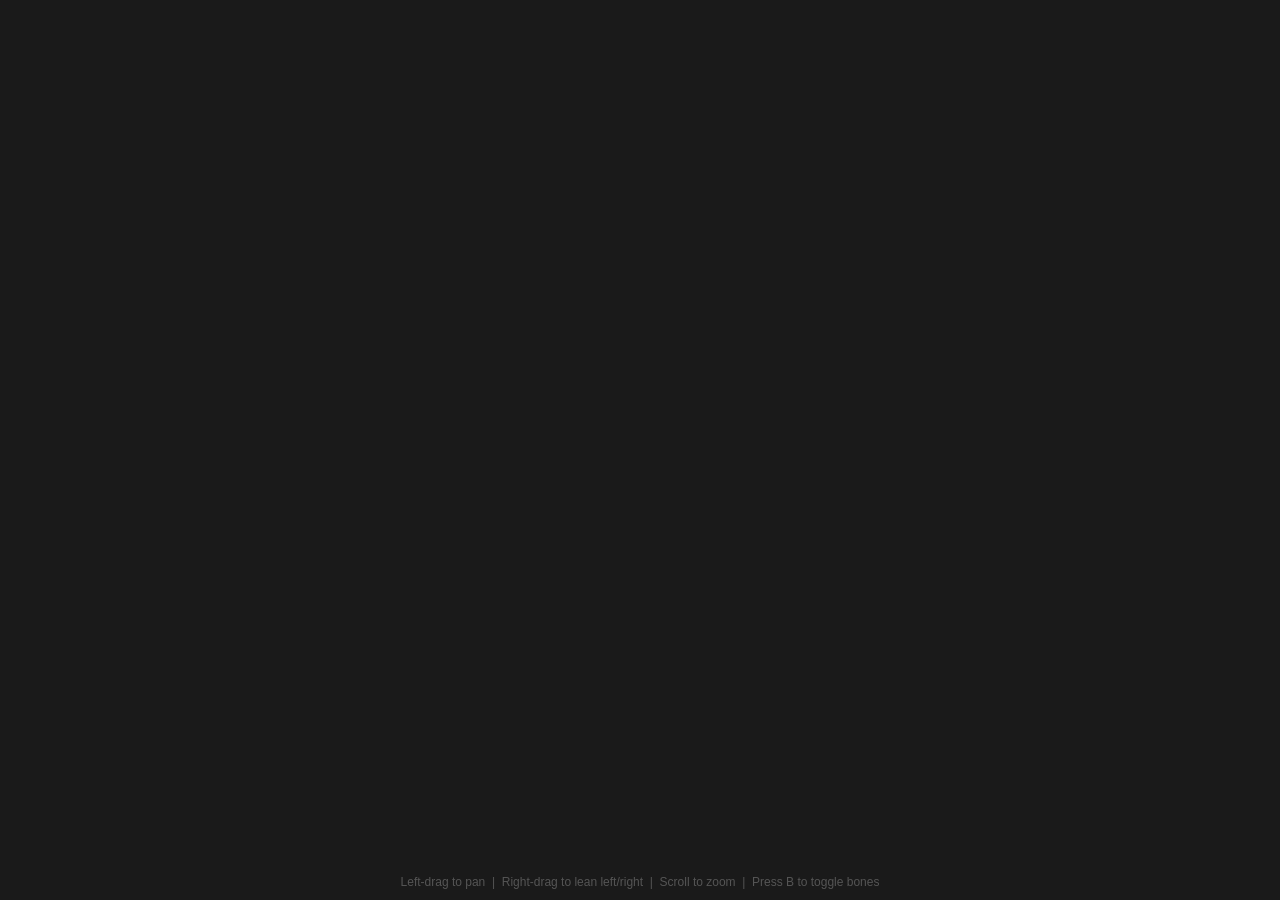
<file: src/ui/viewer/l2d/viewer_41.html>
<!DOCTYPE html>
<html>

<head>
  <meta charset="utf-8">
  <style>
    * {
      margin: 0;
      padding: 0;
      box-sizing: border-box;
    }

    body {
      background: #1a1a1a;
      overflow: hidden;
    }

    canvas {
      display: block;
      width: 100vw;
      height: 100vh;
    }

    #hint {
      position: absolute;
      bottom: 12px;
      left: 50%;
      transform: translateX(-50%);
      color: #555;
      font: 12px/1 sans-serif;
      pointer-events: none;
      white-space: nowrap;
    }

    #error {
      position: absolute;
      top: 50%;
      left: 50%;
      transform: translate(-50%, -50%);
      color: #f66;
      font: 14px sans-serif;
      display: none;
      text-align: center;
      max-width: 80%;
      white-space: pre-wrap;
    }

    #loading {
      position: absolute;
      top: 50%;
      left: 50%;
      transform: translate(-50%, -50%);
      color: #888;
      font: 14px sans-serif;
    }
  </style>
</head>

<body>
  <div id="hint">Left-drag to pan &nbsp;|&nbsp; Right-drag to lean left/right &nbsp;|&nbsp; Scroll to zoom &nbsp;|&nbsp;
    Press B to toggle bones</div>
  <div id="error"></div>
  <div id="loading">Loading...</div>

  <script src="pixi.min.js"></script>
  <script src="spine-pixi-v7.min.js"></script>
  <script src="common.js"></script>

  <script>
    document.getElementById('loading').style.display = 'none';

    // The spine-pixi-v7 atlas loader picks the right alphaMode per page from
    // the atlas's pma flag (pma:true -> PMA, otherwise UNPACK = premultiply
    // on upload). preferCreateImageBitmap:false is required so PMA pages
    // upload through the path the atlas loader expects.
    PIXI.Assets.setPreferences({ preferCreateImageBitmap: false });

    var app = new PIXI.Application({
      width: window.innerWidth,
      height: window.innerHeight,
      backgroundColor: 0x1a1a1a,
      resolution: window.devicePixelRatio || 1,
      autoDensity: true,
      resizeTo: window
    });
    document.body.appendChild(app.view);

    var currentSpine = null;
    var spineShake = {
      x: 0, y: 0,
      vx: 0, vy: 0
    };

    var container = new PIXI.Container();
    app.stage.addChild(container);

    var boneOverlay = new PIXI.Graphics();
    container.addChild(boneOverlay);
    var showBones = false;
    var lastClickPoint = null; // { x, y, radius, age } in skeleton-local space

    window.addEventListener('keydown', function (e) {
      if (e.key === 'b' || e.key === 'B') {
        showBones = !showBones;
        if (!showBones) boneOverlay.clear();
        console.log('BONES_TOGGLED:' + showBones);
      }
    });

    var isDragging = false;
    var isRightDragging = false;
    var prevX = 0, prevY = 0;
    var scaleTarget = 1.0;
    var scaleCurrent = 1.0;

    var targetTurnX = 0;
    var currentTurnX = 0;

    var boneShakes = new Map(); // bone -> { rotationOffset, velocity }
    var meshBones = new Set();  // bones that actually drive a rendered slot/mesh

    let downTime = 0;
    let downPos = null;

    app.view.addEventListener('pointerdown', function (e) {
      if (e.button === 0 || e.button === 2) {
        downTime = Date.now();
        downPos = { x: e.clientX, y: e.clientY };
      }

      if (e.button === 0 || e.button === 1) {
        isDragging = true;
        prevX = e.clientX;
        prevY = e.clientY;
      } else if (e.button === 2) {
        isRightDragging = true;
        prevX = e.clientX;
        prevY = e.clientY;
        try { app.view.requestPointerLock(); } catch(err) {}
      }
    });

    window.addEventListener('pointerup', function (e) {
      if (e.button === 0 || e.button === 1) isDragging = false;
      if (e.button === 2) {
        isRightDragging = false;
        targetTurnX = 0;
        try { document.exitPointerLock(); } catch(err) {}
      }

      // detect click (not drag)
      if (!downPos) return;

      const dx = e.clientX - downPos.x;
      const dy = e.clientY - downPos.y;
      const dist = Math.sqrt(dx * dx + dy * dy);
      const dt = Date.now() - downTime;

      if (dist < 5 && dt < 200) {
        if (e.button === 0) {
          const c = clientToCanvas(e.clientX, e.clientY);
          handleBoneClick(c.x, c.y);
        } else if (e.button === 2) {
          targetTurnX = 0; // reset lean on right click
        }
      }
    });

    window.addEventListener('contextmenu', function (e) {
      e.preventDefault();
    });

    // Map viewport (CSS pixel) coordinates to PIXI stage coordinates.
    // Using getBoundingClientRect handles any DPI mismatch between the host
    // (e.g. PyQt6 WebEngine) and the canvas's internal resolution.
    function clientToCanvas(clientX, clientY) {
      const rect = app.view.getBoundingClientRect();
      const x = (clientX - rect.left) / rect.width * app.screen.width;
      const y = (clientY - rect.top) / rect.height * app.screen.height;
      return { x: x, y: y };
    }
    window.addEventListener('pointermove', function (e) {
      if (isDragging) {
        var dx = e.clientX - prevX;
        var dy = e.clientY - prevY;
        container.x += dx;
        container.y += dy;
        prevX = e.clientX;
        prevY = e.clientY;
      } else if (isRightDragging) {
        // Use movementX if pointer lock is active, otherwise fallback to clientX diff
        var dx = (document.pointerLockElement === app.view && e.movementX !== undefined) 
                 ? e.movementX 
                 : (e.clientX - prevX);

        targetTurnX += dx;
        
        var maxTurn = app.screen.width * 0.5;
        targetTurnX = Math.max(-maxTurn, Math.min(maxTurn, targetTurnX));
        
        prevX = e.clientX;
        prevY = e.clientY;
      }
    });

    app.view.addEventListener('wheel', function (e) {
      var ds = e.deltaY > 0 ? 0.9 : 1.1;
      scaleTarget *= ds;
      e.preventDefault();
    }, { passive: false });

    app.ticker.add(function () {
      if (Math.abs(scaleTarget - scaleCurrent) > 0.001) {
        scaleCurrent += (scaleTarget - scaleCurrent) * 0.1;
        var cx = app.screen.width / 2;
        var cy = app.screen.height / 2;
        container.x = cx + (container.x - cx) * (scaleCurrent / container.scale.x);
        container.y = cy + (container.y - cy) * (scaleCurrent / container.scale.y);
        container.scale.set(scaleCurrent);
      }

      if (Math.abs(targetTurnX - currentTurnX) > 0.1) {
        currentTurnX += (targetTurnX - currentTurnX) * 0.25; // made snappier
      }

      // Ensure all bones are participating in physics if turning
      if (Math.abs(currentTurnX) > 0.1 && currentSpine) {
        L2D.computeHeadStructure(currentSpine.skeleton);

        currentSpine.skeleton.bones.forEach(bone => {
          if (!bone.parent) return; // Don't tilt the root bone so character stays anchored
          if (!boneShakes.has(bone)) {
            boneShakes.set(bone, {
              baseRot: bone.rotation, baseX: bone.x, baseY: bone.y,
              rot: 0, vel: 0, x: 0, y: 0, vx: 0, vy: 0
            });
          }
        });
      }

      // Spring physics for shake — actual bone writes happen in the hook on
      // state.apply (so they survive pixi-spine's per-frame animation pass).
      if (boneShakes.size > 0) {
        const stiffness = 0.25;
        const damping = 0.85;

        boneShakes.forEach((s, bone) => {
          if (currentSpine) L2D.computeHeadStructure(currentSpine.skeleton);

          let factor = 0;
          if (currentSpine && bone._hDepth && bone._hDepth >= 1) {
            const sk = currentSpine.skeleton;
            let descCount = sk._descCounts.get(bone) || 0;
            let isHubDescendant = sk._headDescendants && sk._headDescendants.has(bone);

            // Topological lock: Lock hub descendants and leaf nodes (< 3 descendants) to prevent facial distortion
            if (isHubDescendant || descCount < 3) {
              factor = 0;
            } else {
              // Smooth exponential curve for structural bones
              factor = Math.pow(bone._hDepth / sk._maxDepth, 1.5);
            }
          }

          // compound small rotation scaled by hierarchy depth
          const targetRot = currentTurnX * 0.02 * factor;

          // Interpolate rotation and damp velocity
          s.rot += s.vel;
          s.vel *= damping;
          s.rot += (targetRot - s.rot) * 0.2;

          s.vx += -s.x * stiffness;
          s.vy += -s.y * stiffness;
          s.vx *= damping;
          s.vy *= damping;
          s.x += s.vx;
          s.y += s.vy;

          if (Math.abs(targetTurnX) < 0.1 &&
            Math.abs(s.rot) < 0.01 && Math.abs(s.vel) < 0.01 &&
            Math.abs(s.x) < 0.05 && Math.abs(s.vx) < 0.05 &&
            Math.abs(s.y) < 0.05 && Math.abs(s.vy) < 0.05) {
            boneShakes.delete(bone);
          }
        });
      }

      if (showBones) drawBoneOverlay();
    });

    var loadToken = 0;
    var availableAnimations = [];
    var hiddenSlots = new Set();
    var originalAttachments = new Map(); // slotName -> attachment at load time
    var highlightedSlot = null;
    var currentModelUrl = null;
    var currentAtlasUrl = null;

    window.playAnimation = function (index) {
      if (!currentSpine) return;
      // Index -1 = "Static Pose" from the panel: clear any animation and
      // snap bones/slots to the model's authored setup pose.
      if (index === -1) {
        currentSpine.state.clearTracks();
        currentSpine.skeleton.setToSetupPose();
        return;
      }
      if (index < 0 || index >= availableAnimations.length) return;
      var animName = availableAnimations[index];
      currentSpine.state.setAnimation(0, animName, true);
    };

    window.setAnimPaused = function (paused) {
      if (currentSpine) {
        currentSpine.state.timeScale = paused ? 0 : 1;
      }
    };

    window.highlightSlot = function (slotName) {
      highlightedSlot = slotName;
    };

    window.clearHighlight = function () {
      highlightedSlot = null;
      if (!currentSpine) return;
      currentSpine.skeleton.slots.forEach(function (s) {
        s.color.r = 1; s.color.g = 1; s.color.b = 1; s.color.a = 1;
      });
    };

    window.setSlotVisible = function (slotName, visible) {
      if (!currentSpine) return;
      var slot = currentSpine.skeleton.findSlot(slotName);
      if (!slot) return;
      if (visible) {
        hiddenSlots.delete(slotName);
        slot.setAttachment(originalAttachments.get(slotName) || null);
      } else {
        hiddenSlots.add(slotName);
        slot.setAttachment(null);
      }
    };

    window.setNeighborCount = function (n) { shakeNeighborCount = n; };
    window.setBounceForce = function (n) { shakeBounceForce = n; };
    window.setShowBones = function (visible) {
      showBones = visible;
      if (!showBones) boneOverlay.clear();
    };

    window.setPremultipliedAlpha = function (enabled) {
      // The atlas loader's per-page choice (driven by `pma:` in the .atlas
      // file) wins over the global default. This toggle still flips the
      // global default and forces a reload — only matters when the atlas
      // doesn't declare pma. Spine.from rebuilds SkeletonData against the
      // freshly-uploaded textures.
      PIXI.BaseTexture.defaultOptions.alphaMode = enabled
        ? PIXI.ALPHA_MODES.PMA
        : PIXI.ALPHA_MODES.UNPACK;
      if (currentModelUrl) window.loadModel(currentModelUrl);
    };

    // spine-pixi-v7 caches parsed SkeletonData in Spine.skeletonCache keyed
    // by `${skeleton}-${atlas}-${scale}`. The cached data references atlas
    // regions by identity, so a re-load (e.g. alpha-mode toggle) MUST drop
    // this entry too — otherwise the new atlas's textures are loaded but
    // unused while the old, destroyed regions are still referenced.
    async function unloadPreviousModel(skelUrl, atlasUrl) {
      if (!skelUrl && !atlasUrl) return;
      if (skelUrl && atlasUrl) {
        delete spine.Spine.skeletonCache[skelUrl + '-' + atlasUrl + '-1'];
      }
      var urls = [];
      if (skelUrl) urls.push(skelUrl);
      if (atlasUrl) urls.push(atlasUrl);
      try { await PIXI.Assets.unload(urls); } catch (e) { }
    }

    window.loadModel = async function (url) {
      var prevSkelUrl = currentModelUrl;
      var prevAtlasUrl = currentAtlasUrl;
      currentModelUrl = url;

      var dot = url.lastIndexOf('.');
      var atlasUrl = (dot >= 0 ? url.substring(0, dot) : url) + '.atlas';
      currentAtlasUrl = atlasUrl;

      document.getElementById('error').style.display = 'none';
      if (currentSpine) {
        container.removeChild(currentSpine);
        currentSpine.destroy({ children: true });
        currentSpine = null;
      }

      var currentToken = ++loadToken;

      try {
        await unloadPreviousModel(prevSkelUrl, prevAtlasUrl);
        if (currentToken !== loadToken) return;

        await PIXI.Assets.load([url, atlasUrl]);
        if (currentToken !== loadToken) return;

        // Spine 4.1's Spine.from uses positional args (skeleton, atlas, options).
        // Spine 4.2's variant accepts an object too but we're locked to 4.1
        // because the 4.2 binary parser reads a `referenceScale` float that
        // doesn't exist in 4.1 .skel files, misaligning the stream.
        currentSpine = spine.Spine.from(url, atlasUrl);
        // Hook state.apply so shake offsets land AFTER animation, every
        // frame. spine-pixi-v7 also exposes beforeUpdateWorldTransforms,
        // but wrapping state.apply keeps the existing logic verbatim.
        installShakeHook(currentSpine);
        L2D.computeHeadStructure(currentSpine.skeleton);

        container.addChild(currentSpine);
        container.addChild(boneOverlay); // keep overlay on top of newly added spine

        meshBones = L2D.computeMeshBones(currentSpine.skeleton);
        console.log('Mesh-driving bones: ' + meshBones.size + ' / ' + currentSpine.skeleton.bones.length);

        var localRect = currentSpine.getLocalBounds();
        currentSpine.position.set(-localRect.x - localRect.width / 2, -localRect.y - localRect.height / 2);

        var sw = app.screen.width;
        var sh = app.screen.height;
        var s = Math.min(sw / localRect.width, sh / localRect.height) * 0.9;
        if (!isFinite(s) || s === 0) s = 1.0;

        container.scale.set(s);
        scaleTarget = s;
        scaleCurrent = s;
        container.x = sw / 2;
        container.y = sh / 2;

        availableAnimations = currentSpine.skeleton.data.animations.map(function (a) { return a.name; });
        console.log('MODEL_ANIMATIONS:' + JSON.stringify(availableAnimations));

        var sortedBones = currentSpine.skeleton.bones.slice().sort(function (a, b) {
          function getDepth(bone) {
            var d = 0, c = bone;
            while (c.parent) { d++; c = c.parent; }
            return d;
          }
          return getDepth(a) - getDepth(b);
        });
        var allBoneNames = sortedBones.map(function (b) { return b.data.name; });
        console.log('ALL_BONES:' + JSON.stringify(allBoneNames));

        hiddenSlots.clear();
        originalAttachments.clear();
        highlightedSlot = null;
        showBones = false;
        boneOverlay.clear();
        currentSpine.skeleton.slots.forEach(function (s) {
          originalAttachments.set(s.data.name, s.getAttachment());
        });
        var slotNames = currentSpine.skeleton.slots
          .filter(function (s) { return originalAttachments.get(s.data.name); })
          .map(function (s) { return s.data.name; });
        console.log('MODEL_SLOTS:' + JSON.stringify(slotNames));

        if (availableAnimations.length > 0) {
          window.playAnimation(L2D.pickDefaultAnim(availableAnimations));
        }
      } catch (err) {
        if (currentToken !== loadToken) return;
        var el = document.getElementById('error');
        el.textContent = 'Failed to load model:\n' + (err.message || String(err));
        el.style.display = 'block';
      }
    };

    function pointToSegmentDistance(px, py, x1, y1, x2, y2) {
      const dx = x2 - x1;
      const dy = y2 - y1;

      if (dx === 0 && dy === 0) {
        return Math.hypot(px - x1, py - y1);
      }

      let t = ((px - x1) * dx + (py - y1) * dy) / (dx * dx + dy * dy);
      t = Math.max(0, Math.min(1, t));

      const cx = x1 + t * dx;
      const cy = y1 + t * dy;

      return Math.hypot(px - cx, py - cy);
    };

    function handleBoneClick(screenX, screenY) {
      if (!currentSpine) return;

      // toLocal on the spine (not the container) yields skeleton-space, which
      // is what bone.worldX/worldY are in. Using container-space here was off
      // by currentSpine.position — that's why the affected area was below the
      // cursor.
      const point = new PIXI.Point(screenX, screenY);
      const local = currentSpine.toLocal(point);

      const bones = currentSpine.skeleton.bones;

      let bestBone = null;
      let bestDist = Infinity;

      for (let i = 0; i < bones.length; i++) {
        const b = bones[i];
        if (!b.parent) continue;       // never target the root
        if (!meshBones.has(b)) continue; // skip control bones that don't drive geometry

        const dx = local.x - b.worldX;
        const dy = local.y - b.worldY;
        const dist = dx * dx + dy * dy;

        if (dist < bestDist) {
          bestDist = dist;
          bestBone = b;
        }
      }

      if (!bestBone) return;

      applyShakeChain(bestBone, local);
    }

    // How many of the closest mesh-driving bones (to the clicked bone) to
    // shake. Density-independent, so it feels the same on small and complex
    // skeletons. Lower = more localized impact.
    var shakeNeighborCount = 6;
    var shakeBounceForce = 4;
    // Hard cap so clicks in empty space don't reach across the whole figure.
    const SHAKE_RADIUS_FRAC = 0.08;

    function applyShakeChain(clickedBone, localPoint) {
      const bounds = currentSpine.getLocalBounds();
      const maxRadius = Math.hypot(bounds.width, bounds.height) * SHAKE_RADIUS_FRAC;
      const maxRadiusSq = maxRadius * maxRadius;

      // Collect mesh-driving bones with their squared distance from click.
      const bones = currentSpine.skeleton.bones;
      const candidates = [];
      for (let i = 0; i < bones.length; i++) {
        const b = bones[i];
        if (!b.parent) continue;
        if (!meshBones.has(b)) continue;

        const dx = b.worldX - clickedBone.worldX;
        const dy = b.worldY - clickedBone.worldY;
        const distSq = dx * dx + dy * dy;
        if (distSq > maxRadiusSq) continue;

        candidates.push({ bone: b, distSq: distSq });
      }

      // Closest first, then keep the top N.
      candidates.sort((a, b) => a.distSq - b.distSq);
      const picked = candidates.slice(0, shakeNeighborCount);

      // Use the farthest picked bone's distance as the falloff radius — gives
      // smooth distance-based falloff regardless of how many bones we kept.
      const falloffRadius = picked.length > 0
        ? Math.max(Math.sqrt(picked[picked.length - 1].distSq), 1)
        : maxRadius;

      lastClickPoint = { x: localPoint.x, y: localPoint.y, radius: falloffRadius, age: 0 };

      for (let i = 0; i < picked.length; i++) {
        const dist = Math.sqrt(picked[i].distSq);
        const falloff = 1 - dist / falloffRadius;
        L2D.applyShake(picked[i].bone, (shakeBounceForce + 1) * 0.5 * falloff, boneShakes);
      }
    }

    function drawBoneOverlay() {
      boneOverlay.clear();
      if (!currentSpine) return;

      // Convert spine-local coords to container-local (spine has its own offset).
      const ox = currentSpine.position.x;
      const oy = currentSpine.position.y;
      const sx = currentSpine.scale.x;
      const sy = currentSpine.scale.y;
      const tx = (x) => ox + x * sx;
      const ty = (y) => oy + y * sy;

      const bones = currentSpine.skeleton.bones;

      // Bone segments from each bone to its parent.
      boneOverlay.lineStyle(1 / container.scale.x, 0x4477aa, 0.6);
      for (let i = 0; i < bones.length; i++) {
        const b = bones[i];
        if (!b.parent) continue;
        boneOverlay.moveTo(tx(b.parent.worldX), ty(b.parent.worldY));
        boneOverlay.lineTo(tx(b.worldX), ty(b.worldY));
      }

      // Click radius pulse.
      if (lastClickPoint) {
        lastClickPoint.age += 1;
        const pulse = Math.max(0, 1 - lastClickPoint.age / 60);
        if (pulse > 0) {
          boneOverlay.lineStyle(2 / container.scale.x, 0xffff66, 0.4 * pulse);
          boneOverlay.drawCircle(tx(lastClickPoint.x), ty(lastClickPoint.y), lastClickPoint.radius * sx);
          boneOverlay.lineStyle(0);
        } else {
          lastClickPoint = null;
        }
      }

      // Bone joints:
      //   red + larger = currently shaking
      //   purple       = head/face descendant — locked out of lean rotation
      //   green        = mesh-driving (slot bone or weighted-mesh bone) — clickable
      //   gray         = control / IK / parent rig — shaking it has no visible effect
      const headDescendants = currentSpine.skeleton._headDescendants;
      const dotR = 3 / container.scale.x;
      for (let i = 0; i < bones.length; i++) {
        const b = bones[i];
        const affected = boneShakes.has(b);
        const isHead = headDescendants && headDescendants.has(b);
        if (affected) {
          const s = boneShakes.get(b);
          const intensity = Math.min(1, Math.abs(s.rot) * 4 + Math.abs(s.vel) * 8);
          boneOverlay.beginFill(0xff5544, 0.9);
          boneOverlay.drawCircle(tx(b.worldX), ty(b.worldY), dotR * (1.5 + intensity));
          boneOverlay.endFill();
        } else if (isHead) {
          boneOverlay.beginFill(0xcc66ff, 0.85);
          boneOverlay.drawCircle(tx(b.worldX), ty(b.worldY), dotR);
          boneOverlay.endFill();
        } else if (meshBones.has(b)) {
          boneOverlay.beginFill(0x66dd88, 0.85);
          boneOverlay.drawCircle(tx(b.worldX), ty(b.worldY), dotR);
          boneOverlay.endFill();
        } else {
          boneOverlay.beginFill(0x666666, 0.4);
          boneOverlay.drawCircle(tx(b.worldX), ty(b.worldY), dotR * 0.7);
          boneOverlay.endFill();
        }
      }
    }

    // Patch this spine's state.apply so shake offsets are added immediately
    // after animation is applied, every frame. This way the offsets are part
    // of the state pixi-spine reads when it builds mesh geometry.
    function installShakeHook(spine) {
      const orig = spine.state.apply.bind(spine.state);
      spine.state.apply = function (skeleton) {
        // Remove previous frame's manual offsets before animation runs
        if (window._lastAppliedShakes) {
          window._lastAppliedShakes.forEach((s, bone) => {
            bone.rotation -= s.rot;
            bone.x -= s.x;
            bone.y -= s.y;
          });
          window._lastAppliedShakes.clear();
        } else {
          window._lastAppliedShakes = new Map();
        }

        const result = orig(skeleton);
        
        if (hiddenSlots.size > 0) {
          hiddenSlots.forEach(function (name) {
            var slot = skeleton.findSlot(name);
            if (slot) slot.attachment = null;
          });
        }
        if (highlightedSlot !== null) {
          skeleton.slots.forEach(function (s) {
            if (s.data.name === highlightedSlot) {
              s.color.r = 0.67; s.color.g = 0.87; s.color.b = 1.0;
            } else {
              s.color.r = 0.4; s.color.g = 0.4; s.color.b = 0.4;
            }
          });
        }
        
        // Apply current frame's manual offsets
        if (boneShakes.size > 0) {
          boneShakes.forEach((s, bone) => {
            bone.rotation += s.rot;
            bone.x += s.x;
            bone.y += s.y;
            window._lastAppliedShakes.set(bone, { rot: s.rot, x: s.x, y: s.y });
          });
        }
        return result;
      };
    }

  </script>
</body>

</html>
</file>
